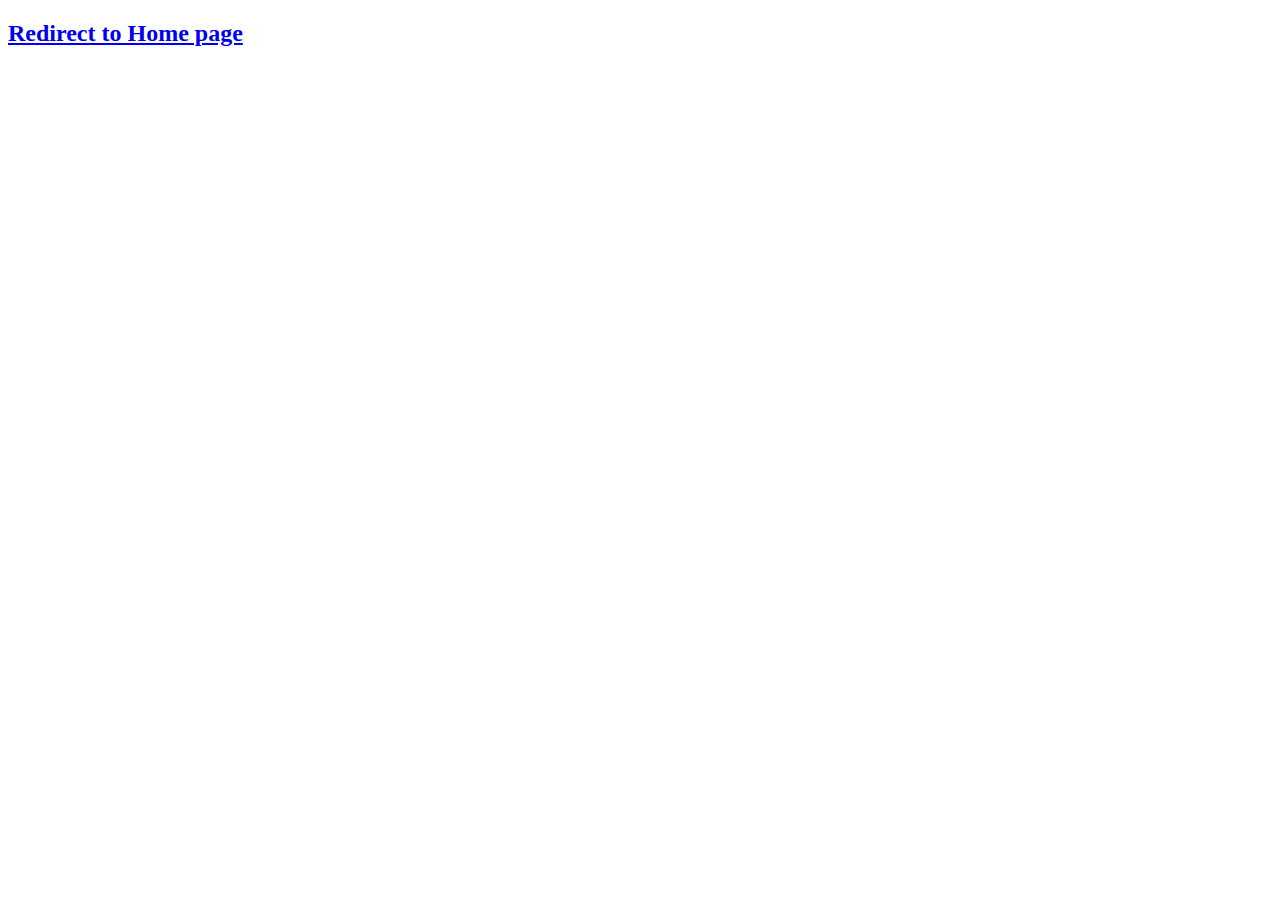
<file: index.html>
<!DOCTYPE html>
<html lang="en">
<head>
    <meta charset="UTF-8">
    <meta http-equiv="X-UA-Compatible" content="IE=edge">
    <meta name="viewport" content="width=device-width, initial-scale=1.0">
    <title>W MART INDEX PAGE</title>
</head>
<body>
    <a href="./pages/home.html">
        <h2>Redirect to Home page</h2>
    </a>
</body>
</html>
</file>
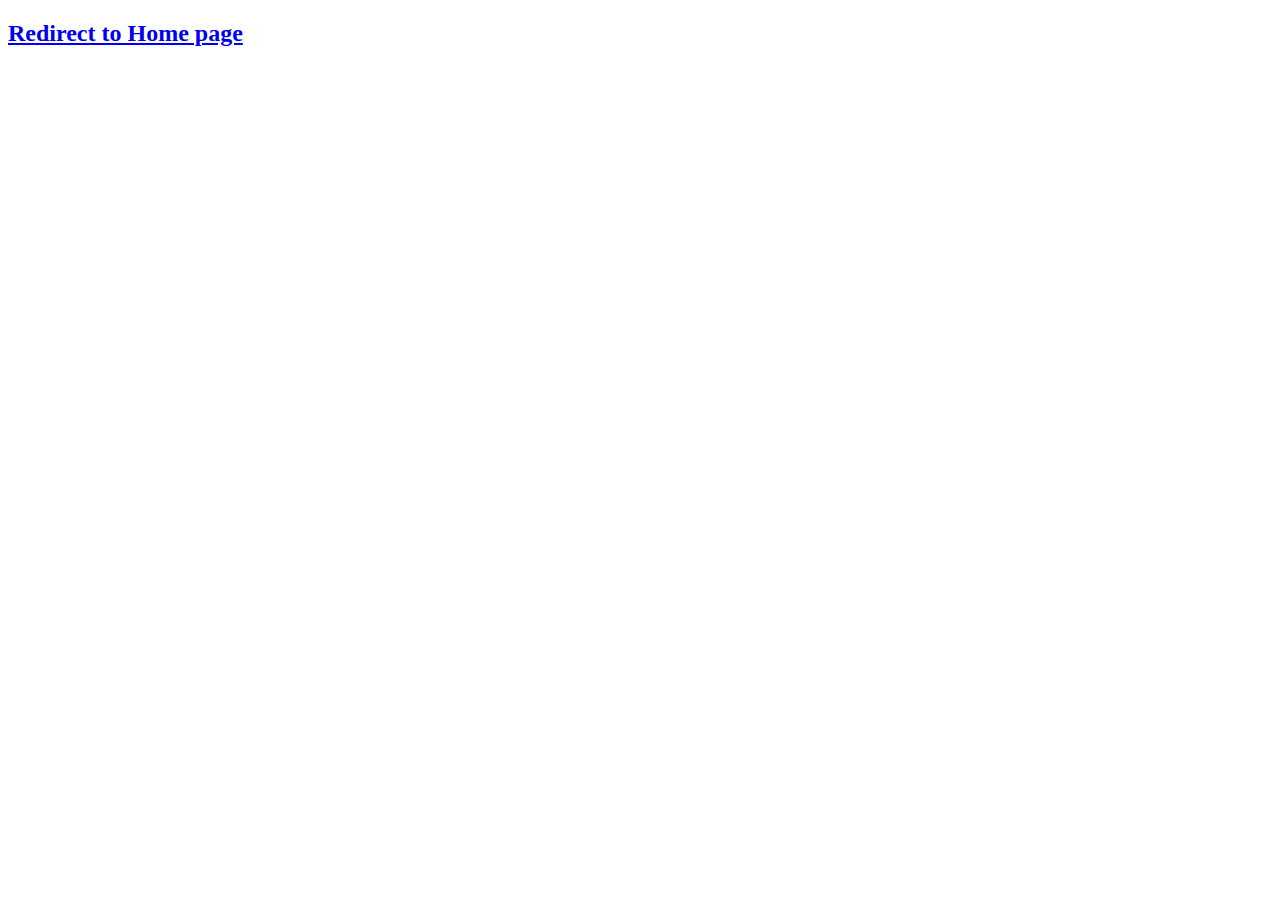
<file: pages/index.html>
<!DOCTYPE html>
<html lang="en">
<head>
    <meta charset="UTF-8">
    <meta http-equiv="X-UA-Compatible" content="IE=edge">
    <meta name="viewport" content="width=device-width, initial-scale=1.0">
    <title>W MART INDEX PAGE</title>
</head>
<body>
    <a href="./home.html">
        <h2>Redirect to Home page</h2>
    </a>
</body>
</html>
</file>
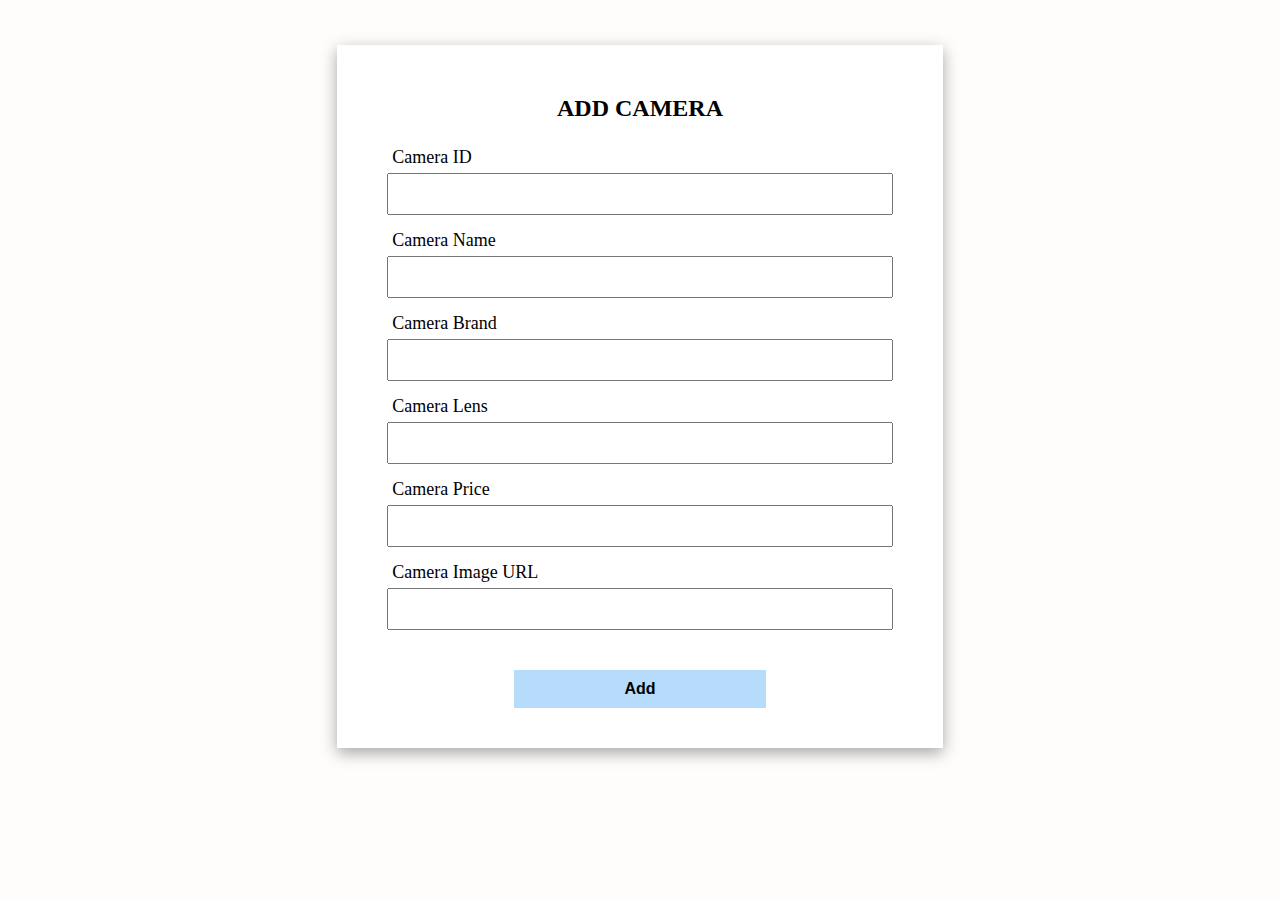
<file: pages/addCameras.html>
<!DOCTYPE html>
<html lang="en">
<head>
    <meta charset="UTF-8">
    <meta http-equiv="X-UA-Compatible" content="IE=edge">
    <meta name="viewport" content="width=device-width, initial-scale=1.0">
    <link rel="stylesheet" href="../styles/addCameras.css">
    <link href="https://fonts.googleapis.com/css2?family=Open+Sans:ital,wght@0,300;0,400;0,500;0,600;0,700;1,300;1,400;1,500&display=swap" rel="stylesheet">
    <title>Add Camera</title>
</head>
<body>
    <form action="" id="add-camera-form">
        <h2>ADD CAMERA</h2>
        <label for="camera-id">Camera ID</label>
        <input type="number" name="camera-id" id="camera-id">

        <label for="camera-name">Camera Name</label>
        <input type="text" name="camera-name" id="camera-name">

        <label for="camera-brand">Camera Brand</label>
        <input type="text" name="camera-brand" id="camera-brand">

        <label for="camera-lens">Camera Lens</label>
        <input type="text" name="camera-lens" id="camera-lens">

        <label for="camera-price">Camera Price</label>
        <input type="number" name="camera-price" id="camera-price">

        <label for="camera-img">Camera Image URL</label>
        <input type="text" name="camera-img" id="camera-img">

        <input type="submit" value="Add">
    </form>
</body>
<script src="../scripts/addCameras.js"></script>
</html>
</file>
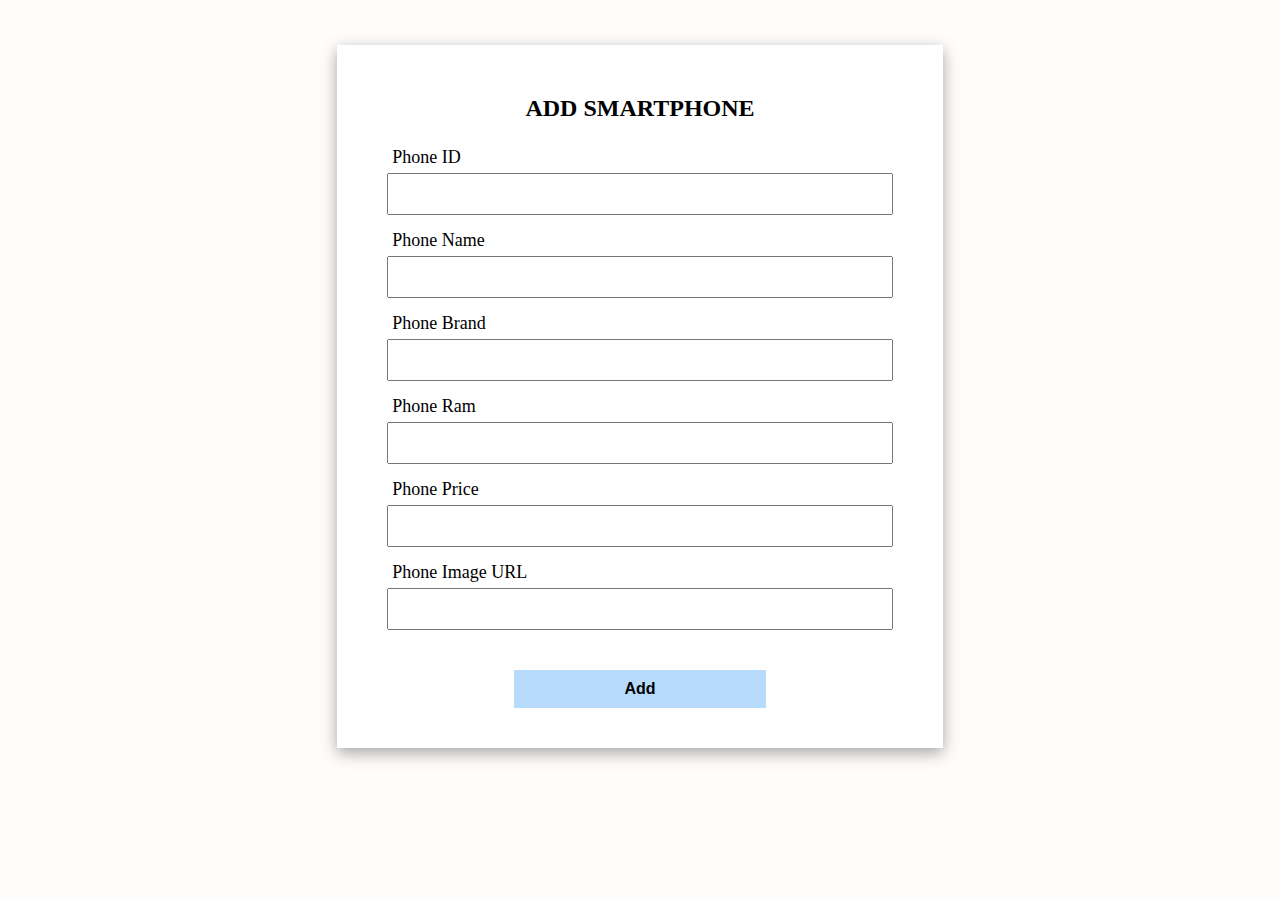
<file: pages/addPhones.html>
<!DOCTYPE html>
<html lang="en">
<head>
    <meta charset="UTF-8">
    <meta http-equiv="X-UA-Compatible" content="IE=edge">
    <meta name="viewport" content="width=device-width, initial-scale=1.0">
    <link rel="stylesheet" href="../styles/addPhones.css">
    <link href="https://fonts.googleapis.com/css2?family=Open+Sans:ital,wght@0,300;0,400;0,500;0,600;0,700;1,300;1,400;1,500&display=swap" rel="stylesheet">
    <title>Add Smarphone</title>
</head>
<body>
    <form action="" id="add-phone-form">
        <h2>ADD SMARTPHONE</h2>
        <label for="phone-id">Phone ID</label>
        <input type="number" name="phone-id" id="phone-id">

        <label for="phone-name">Phone Name</label>
        <input type="text" name="phone-name" id="phone-name">

        <label for="phone-brand">Phone Brand</label>
        <input type="text" name="phone-brand" id="phone-brand">

        <label for="phone-ram">Phone Ram</label>
        <input type="text" name="phone-ram" id="phone-ram">

        <label for="phone-price">Phone Price</label>
        <input type="number" name="phone-price" id="phone-price">

        <label for="phone-img">Phone Image URL</label>
        <input type="text" name="phone-img" id="phone-img">

        <input type="submit" value="Add">
    </form>
</body>
<script src="../scripts/addPhones.js"></script>
</html>
</file>
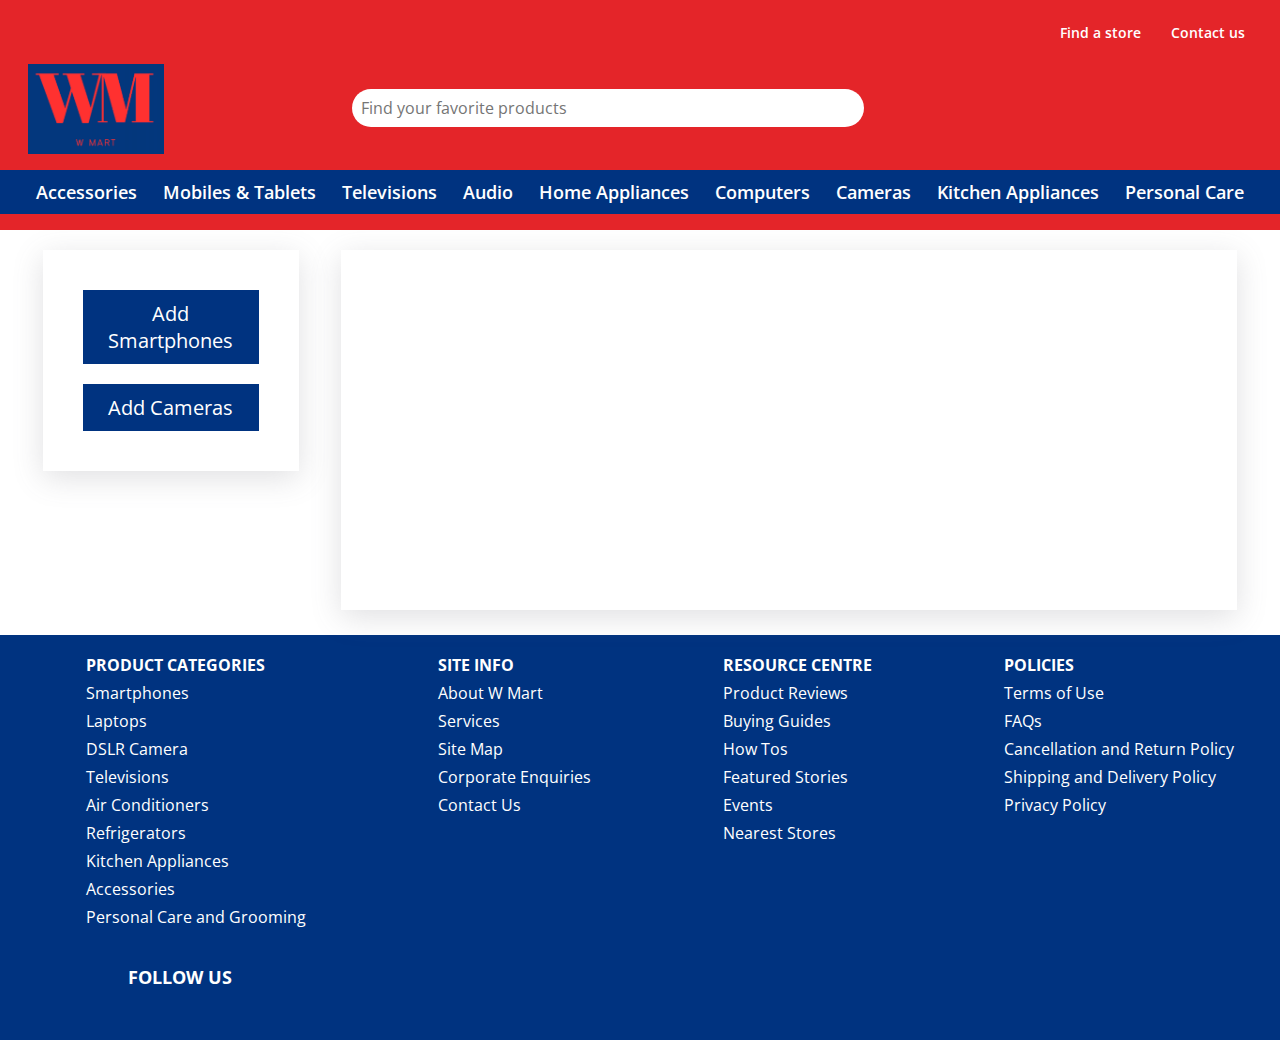
<file: pages/admin.html>
<!DOCTYPE html>
<html lang="en">
<head>
    <meta charset="UTF-8">
    <meta http-equiv="X-UA-Compatible" content="IE=edge">
    <meta name="viewport" content="width=device-width, initial-scale=1.0">
    <link rel="stylesheet" href="../styles/admin.css">
    <link rel="stylesheet" href="https://cdnjs.cloudflare.com/ajax/libs/font-awesome/6.3.0/css/all.min.css" integrity="sha512-SzlrxWUlpfuzQ+pcUCosxcglQRNAq/DZjVsC0lE40xsADsfeQoEypE+enwcOiGjk/bSuGGKHEyjSoQ1zVisanQ==" crossorigin="anonymous" referrerpolicy="no-referrer" />
    <link href="https://fonts.googleapis.com/css2?family=Open+Sans:ital,wght@0,300;0,400;0,500;0,600;0,700;1,300;1,400;1,500&display=swap" rel="stylesheet">
    <title>Admin Dashboard</title>
</head>
<body>
    <header class="topmost">
        <ul id="header_ul">
            <li class="header_li">
                <a href="./contactus.html" class="header_anchor" target="_blank">Find a store</a>
            </li>
            <li class="header_li">
                <a href="./contactus.html" class="header_anchor" target="_blank">Contact us</a>
            </li>
        </ul>
        <div id="header_section">
            <div id="header_main">
                <a href="" target="_self">
                    <img src="../../striped-substance-4459-logo-magnified.png" alt="logo_img">
                </a>
            </div>
            <div id="search_panel">
                <form action="" class="search_form">
                    <div id="search_form_container">
                        <input type="text" id="search_products" placeholder="Find your favorite products">
                        <button id="search_form_btn">
                            <i class="fa-solid fa-magnifying-glass"></i>
                        </button>
                    </div>
                </form>
            </div>
            <div id="header_section_ul">
                <ul>
                    <li id="account_dropdown">
                        <span>
                            <a href="./login.html" id="acc-page">
                                <i class="fa-solid fa-user"></i>
                            </a>
                        </span>
                        <span id="user_name"></span>
                        <div id="acc_dropdown">
                            <a href="/profile/myprofile" target="_self" class="acc_dropdown_item" id="profile">My Profile</a>
                            <a href="/profile/address" target="_self" class="acc_dropdown_item" id="address">My Address</a>
                            <a href="/profile/wishlist" target="_self" class="acc_dropdown_item" id="wishlist">My Wishlist</a>
                            <div id="acc_logout">Logout</div>
                        </div>
                    </li>
                </ul>
            </div>
        </div>
        <nav>
            <ul id="navbar_ul">
                <li class="nav_container" id="nav_accessories">
                    <div class="nav_title">Accessories</div>
                    <div class="nav_categories">
                        <div class="nav_cat">
                            <ul class="nav_categories_items">
                                <li class="nav_items">
                                    <a class="nav_item" href="" target="">Bags, Cases &amp; Sleeves</a>
                                </li>
                            </ul>
                            <ul class="nav_categories_items">
                                <li class="nav_items">
                                    <a class="nav_item" href="" target="">Smart Devices</a>
                                </li>
                                <li class="nav_items">
                                    <a class="nav_sub_item" href="" target="">Smart Plugs</a>
                                </li>
                                <li class="nav_items">
                                    <a class="nav_sub_item" href="" target="">Smart Cameras</a>
                                </li>
                                <li class="nav_items">
                                    <a class="nav_sub_item" href="" target="">Smart Sensors</a>
                                </li>
                                <li class="nav_items">
                                    <a class="nav_sub_item" href="" target="">Smart Lights</a>
                                </li>
                                <li class="nav_items">
                                    <a class="nav_sub_item" href="" target="">Smart Speakers</a>
                                </li>
                                <li class="nav_items">
                                    <a class="nav_sub_item" href="" target="">Smart Tracking Devices</a>
                                </li>
                            </ul>
                            <ul class="nav_categories_items">
                                <li class="nav_items">
                                    <a class="nav_item" href="" target="">Batteries</a>
                                </li>
                            </ul>
                            <ul class="nav_categories_items">
                                <li class="nav_items">
                                    <a class="nav_item" href="" target="">Power Banks</a>
                                </li>
                            </ul>
                            <ul class="nav_categories_items">
                                <li class="nav_items">
                                    <a class="nav_item" href="" target="">Cables &amp; Cords</a>
                                </li>
                            </ul>
                            <ul class="nav_categories_items">
                                <li class="nav_items">
                                    <a class="nav_item" href="" target="">Chargers &amp; Adapters</a>
                                </li>
                            </ul>
                            <ul class="nav_categories_items">
                                <li class="nav_items">
                                    <a class="nav_item" href="" target=""> Bluetooth &amp; WiFi Speakers</a>
                                </li>
                            </ul>
                        </div>
                        <div class="nav_cat">
                            <ul class="nav_categories_items">
                                <li class="nav_items">
                                    <a class="nav_item" href="" target="">Reconnect Disney | Marvel Accessories</a>
                                </li>
                            </ul>
                            <ul class="nav_categories_items">
                                <li class="nav_items_head">Data Storage Devices</li>
                                <li class="nav_items">
                                    <a class="nav_sub_item" href="" target="">Memory Cards</a>
                                </li>
                                <li class="nav_items">
                                    <a class="nav_sub_item" href="" target="">Pen Drives &amp; OTG Drives</a>
                                </li>
                                <li class="nav_items">
                                    <a class="nav_sub_item" href="" target="">Hard Disks &amp; SSD</a>
                                </li>
                            </ul>
                            <ul class="nav_categories_items">
                                <li class="nav_items_head">Mounts &amp; Stands</li>
                                <li class="nav_items">
                                    <a class="nav_sub_item" href="" target="">Air Conditioner Stands</a>
                                </li>
                                <li class="nav_items">
                                    <a class="nav_sub_item" href="" target="">Tripods &amp; Monopods</a>
                                </li>
                                <li class="nav_items">
                                    <a class="nav_sub_item" href="" target="">Selfie Sticks</a>
                                </li>
                                <li class="nav_items">
                                    <a class="nav_sub_item" href="" target="">Car Mobile Holders</a>
                                </li>
                                <li class="nav_items">
                                    <a class="nav_sub_item" href="" target="">Laptop Stands</a>
                                </li>
                                <li class="nav_items">
                                    <a class="nav_sub_item" href="" target="">Mobile Grips &amp; Stands</a>
                                </li>
                            </ul>
                            <ul class="nav_categories_items">
                                <li class="nav_items">
                                    <a class="nav_item" href="" target="">Surge Protectors</a>
                                </li>
                            </ul>
                            <ul class="nav_categories_items">
                                <li class="nav_items">
                                    <a class="nav_item" href="" target="">Webcams</a>
                                </li>
                            </ul>
                        </div>
                        <div class="nav_cat">
                            <ul class="nav_categories_items">
                                <li class="nav_items">
                                    <a class="nav_item" href="" target="">Headphones &amp; Headsets</a>
                                </li>
                            </ul>
                            <ul class="nav_categories_items">
                                <li class="nav_items">
                                    <a class="nav_item" href="" target="">Cleaners &amp; Protectors</a>
                                </li>
                            </ul>
                            <ul class="nav_categories_items">
                                <li class="nav_items">
                                    <a class="nav_item" href="" target="">Computer Mouse</a>
                                </li>
                            </ul>
                            <ul class="nav_categories_items">
                                <li class="nav_items">
                                    <a class="nav_item" href="" target="">Keyboards</a>
                                </li>
                            </ul>
                            <ul class="nav_categories_items">
                                <li class="nav_items">
                                    <a class="nav_item" href="" target="">Indoor Lighting</a>
                                </li>
                            </ul>
                            <ul class="nav_categories_items">
                                <li class="nav_items_head">Office Electronics</li>
                                <li class="nav_items">
                                    <a class="nav_sub_item" href="" target="">Laminators</a>
                                </li>
                                <li class="nav_items">
                                    <a class="nav_sub_item" href="" target="">Paper Shredders</a>
                                </li>
                            </ul>
                            <ul class="nav_categories_items">
                                <li class="nav_items">
                                    <a class="nav_item" href="" target="">Tyre Inflators</a>
                                </li>
                            </ul>
                            <ul class="nav_categories_items">
                                <li class="nav_items">
                                    <a class="nav_item" href="" target="">Routers</a>
                                </li>
                            </ul>
                            <ul class="nav_categories_items">
                                <li class="nav_items">
                                    <a class="nav_item" href="" target="">Screen Guards &amp; Protectors</a>
                                </li>
                            </ul>
                            <ul class="nav_categories_items">
                                <li class="nav_items">
                                    <a class="nav_item" href="" target="">Power Strips &amp; Extension Cords</a>
                                </li>
                            </ul>
                            <ul class="nav_categories_items">
                                <li class="nav_items">
                                    <a class="nav_item" href="" target="">Stabilizers</a>
                                </li>
                            </ul>
                        </div>
                    </div>
                </li>
                <li class="nav_container" id="nav_mobile_tablets">
                    <div class="nav_title">Mobiles & Tablets</div>
                    <div class="nav_categories">
                        <div class="nav_cat">
                            <ul class="nav_categories_items">
                                <li class="nav_items">
                                    <a class="nav_item" href="" target="">Smartphones</a>
                                </li>
                            </ul>
                            <ul class="nav_categories_items">
                                <li class="nav_items">
                                    <a class="nav_item" href="" target="">Smartwatches</a>
                                </li>
                            </ul>
                            <ul class="nav_categories_items">
                                <li class="nav_items_head">Accessories</li>
                                <li class="nav_items">
                                    <a class="nav_sub_item" href="" target="">Tablet Accessories</a>
                                </li>
                                <li class="nav_items">
                                    <a class="nav_sub_item" href="" target="">Mobile Accessories</a>
                                </li>
                                <li class="nav_items">
                                    <a class="nav_sub_item" href="" target="">Mobile Grips &amp; Stands</a>
                                </li>
                                <li class="nav_items">
                                    <a class="nav_sub_item" href="" target="">Car Mobile Holders</a>
                                </li>
                                <li class="nav_items">
                                    <a class="nav_sub_item" href="" target="">Memory Cards</a>
                                </li>
                                <li class="nav_items">
                                    <a class="nav_sub_item" href="" target="">Cables &amp; Cords</a>
                                </li>
                                <li class="nav_items">
                                    <a class="nav_sub_item" href="" target="">Chargers &amp; Adapters</a>
                                </li>
                            </ul>
                        </div>
                        <div class="nav_cat">
                            <ul class="nav_categories_items">
                                <li class="nav_items">
                                    <a class="nav_item" href="" target="">Headphones &amp; Headsets</a>
                                </li>
                            </ul>
                            <ul class="nav_categories_items">
                                <li class="nav_items">
                                    <a class="nav_item" href="" target="">Tablets &amp; eReaders</a>
                                </li>
                                <li class="nav_items">
                                    <a class="nav_item" href="" target="">Every Day use Tablets below 15000</a>
                                </li>
                                <li class="nav_items">
                                    <a  class="nav_item" href="" target="">Premium Tablets, Above 15001</a>
                                </li>
                            </ul>
                            <ul class="nav_categories_items">
                                <li class="nav_items">
                                    <a class="nav_item" href="" target="">Power Banks</a>
                                </li>
                            </ul>
                            <ul class="nav_categories_items">
                                <li class="nav_items">
                                    <a class="nav_item" href="" target="">eSlates</a>
                                </li>
                            </ul>
                        </div>
                        <div class="nav_cat">
                            <ul class="nav_categories_items">
                                <li class="nav_items">
                                    <a class="nav_item" href="" target="">AI Learning Robots</a>
                                </li>
                            </ul>
                        </div>
                    </div>
                </li>
                <li class="nav_container" id="nav_televisions">
                    <div class="nav_title">Televisions</div>
                    <div class="nav_categories">
                        <div class="nav_cat">
                            <ul class="nav_categories_items">
                                <li class="nav_items_head">
                                    <a class="nav_item" href="" target="">Televisions</a>
                                </li>
                                <li class="nav_items">
                                    <a class="nav_sub_item" href="" target="">Smart TVs</a>
                                </li>
                                <li class="nav_items">
                                    <a class="nav_sub_item" href="" target="">32 Inch TVs</a>
                                </li>
                                <li class="nav_items">
                                    <a class="nav_sub_item" href="" target="">43 Inch TVs</a>
                                </li>
                                <li class="nav_items">
                                    <a class="nav_sub_item" href="" target="">55 Inch TVs</a>
                                </li>
                                <li class="nav_items">
                                    <a class="nav_sub_item" href="" target="">Android TVs</a>
                                </li>
                            </ul>
                        </div>
                        <div class="nav_cat">
                            <ul class="nav_categories_items">
                                <li class="nav_items_head">Gaming</li>
                                <li class="nav_items">
                                    <a class="nav_sub_item" href="" target="">Gaming Consoles</a>
                                </li>
                                <li class="nav_items">
                                    <a class="nav_sub_item" href="" target="">Gaming Accessories</a>
                                </li>
                                <li class="nav_items">
                                    <a class="nav_sub_item" href="" target="">Gaming Titles</a>
                                </li>
                            </ul>
                            <ul class="nav_categories_items">
                                <li class="nav_items">
                                    <a class="nav_item" href="" target="">Projectors</a>
                                </li>
                            </ul>
                            <ul class="nav_categories_items">
                                <li class="nav_items">
                                    <a class="nav_item" href="" target="">Streaming Devices</a>
                                </li>
                            </ul>
                        </div>
                        <div class="nav_cat">
                            <ul class="nav_categories_items">
                                <li class="nav_items">
                                    <a class="nav_item" href="" target="">Reconnect Disney | Marvel Audio Collection</a>
                                </li>
                            </ul>
                            <ul class="nav_categories_items">
                                <li class="nav_items_head">TV &amp; Audio Accessories</li>
                                <li class="nav_items">
                                    <a class="nav_sub_item" href="" target="">Virtual Reality Headsets</a>
                                </li>
                                <li class="nav_items">
                                    <a class="nav_sub_item" href="" target="">Stabilizers &amp; Surge Protectors</a>
                                </li>
                            </ul>
                        </div>
                    </div>
                </li>
                <li class="nav_container" id="nav_audio">
                    <div class="nav_title">Audio</div>
                    <div class="nav_categories"></div>
                </li>
                <li class="nav_container" id="nav_home_appliances">
                    <div class="nav_title">Home Appliances</div>
                    <div class="nav_categories"></div>
                </li>
                <li class="nav_container" id="nav_computers">
                    <div class="nav_title">Computers</div>
                    <div class="nav_categories"></div>
                </li>
                <li class="nav_container" id="nav_cameras">
                    <div class="nav_title">Cameras</div>
                    <div class="nav_categories"></div>
                </li>
                <li class="nav_container" id="nav_kitchen_appliances">
                    <div class="nav_title">Kitchen Appliances</div>
                    <div class="nav_categories"></div>
                </li>
                <li class="nav_container" id="nav_personal_care">
                    <div class="nav_title">Personal Care</div>
                    <div class="nav_categories"></div>
                </li>
                
            </ul>
        </nav>
    </header>


    <div class="container">
        <div id="add-products">
            <a href="./addPhones.html">
                <button>Add Smartphones</button>
            </a>
            <a href="./addCameras.html">
                <button>Add Cameras</button>
            </a>
        </div>
        <div id="product-container">
    
        </div>
    </div>


    <footer id="footer">
        <div class="footer_links">
            <div class="footer_links_sub">
                <ul class="links">
                    <li class="link_head">PRODUCT CATEGORIES</li>
                    <li class="link_sub">Smartphones</li>
                    <li class="link_sub">Laptops</li>
                    <li class="link_sub">DSLR Camera</li>
                    <li class="link_sub">Televisions</li>
                    <li class="link_sub">Air Conditioners</li>
                    <li class="link_sub">Refrigerators</li>
                    <li class="link_sub">Kitchen Appliances</li>
                    <li class="link_sub">Accessories</li>
                    <li class="link_sub">Personal Care and Grooming</li>
                </ul>
            </div>
            <div class="footer_links_sub">
                <ul class="links">
                    <li class="link_head">SITE INFO</li>
                    <li class="link_sub">About W Mart</li>
                    <li class="link_sub">Services</li>
                    <li class="link_sub">Site Map</li>
                    <li class="link_sub">Corporate Enquiries</li>
                    <li class="link_sub">Contact Us</li>
                </ul>
            </div>
            <div class="footer_links_sub">
                <ul class="links">
                    <li class="link_head">RESOURCE CENTRE</li>
                    <li class="link_sub">Product Reviews</li>
                    <li class="link_sub">Buying Guides</li>
                    <li class="link_sub">How Tos</li>
                    <li class="link_sub">Featured Stories</li>
                    <li class="link_sub">Events</li>
                    <li class="link_sub">Nearest Stores</li>
                </ul>
            </div>
            <div class="footer_links_sub">
                <ul class="links">
                    <li class="link_head">POLICIES</li>
                    <li class="link_sub">Terms of Use</li>
                    <li class="link_sub">FAQs</li>
                    <li class="link_sub">Cancellation and Return Policy</li>
                    <li class="link_sub">Shipping and Delivery Policy</li>
                    <li class="link_sub">Privacy Policy</li>
                </ul>
            </div>
        </div>
        <div class="footer_social">
            <p>FOLLOW US</p>
            <div class="footer_icons">
                <i class="fa-brands fa-twitter"></i>
                <i class="fa-brands fa-square-facebook"></i>
                <i class="fa-brands fa-youtube"></i>
            </div>
        </div>
    </footer>
</body>
<script src="../scripts/admin.js"></script>
</html>
</file>
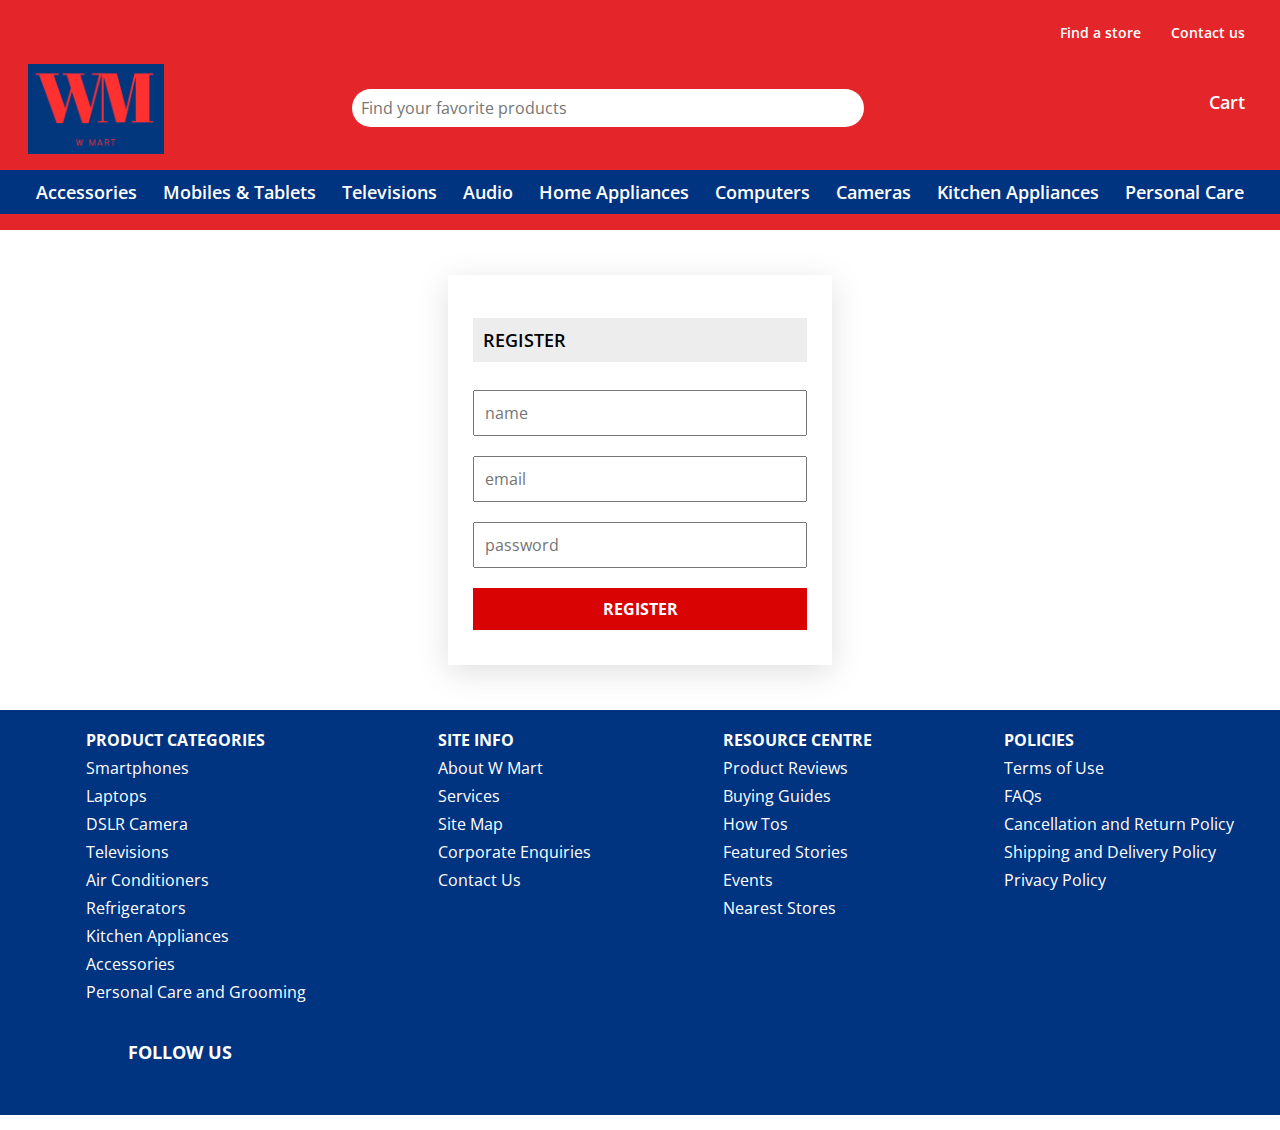
<file: pages/register.html>
<!DOCTYPE html>
<html lang="en">
<head>
    <meta charset="UTF-8">
    <meta http-equiv="X-UA-Compatible" content="IE=edge">
    <meta name="viewport" content="width=device-width, initial-scale=1.0">
    <link rel="stylesheet" href="https://cdnjs.cloudflare.com/ajax/libs/font-awesome/6.3.0/css/all.min.css" integrity="sha512-SzlrxWUlpfuzQ+pcUCosxcglQRNAq/DZjVsC0lE40xsADsfeQoEypE+enwcOiGjk/bSuGGKHEyjSoQ1zVisanQ==" crossorigin="anonymous" referrerpolicy="no-referrer" />
    <link href="https://fonts.googleapis.com/css2?family=Open+Sans:ital,wght@0,300;0,400;0,500;0,600;0,700;1,300;1,400;1,500&display=swap" rel="stylesheet">
    <link rel="stylesheet" href="../styles/register.css">
    <title>Register to shop online</title>
</head>
<body>
    <header class="topmost">
        <ul id="header_ul">
            <li class="header_li">
                <a href="./contactus.html" class="header_anchor" target="_blank">Find a store</a>
            </li>
            <li class="header_li">
                <a href="./contactus.html" class="header_anchor" target="_blank">Contact us</a>
            </li>
        </ul>
        <div id="header_section">
            <div id="header_main">
                <a href="/" target="_self">
                    <img src="../striped-substance-4459-logo-magnified.png" alt="logo_img">
                </a>
            </div>
            <div id="search_panel">
                <form action="" class="search_form">
                    <div id="search_form_container">
                        <input type="text" id="search_products" placeholder="Find your favorite products">
                        <button id="search_form_btn">
                            <i class="fa-solid fa-magnifying-glass"></i>
                        </button>
                    </div>
                </form>
            </div>
            <div id="header_section_ul">
                <ul>
                    <li id="cart">
                        <a href="./cart.html">
                            <i class="fa-solid fa-cart-shopping"></i>
                        </a>
                        <span class="cart_span">Cart</span>
                    </li>
                </ul>
            </div>
        </div>
        <nav>
            <ul id="navbar_ul">
                <li class="nav_container" id="nav_accessories">
                    <div class="nav_title">Accessories</div>
                    <div class="nav_categories">
                        <div class="nav_cat">
                            <ul class="nav_categories_items">
                                <li class="nav_items">
                                    <a class="nav_item" href="" target="">Bags, Cases &amp; Sleeves</a>
                                </li>
                            </ul>
                            <ul class="nav_categories_items">
                                <li class="nav_items">
                                    <a class="nav_item" href="" target="">Smart Devices</a>
                                </li>
                                <li class="nav_items">
                                    <a class="nav_sub_item" href="" target="">Smart Plugs</a>
                                </li>
                                <li class="nav_items">
                                    <a class="nav_sub_item" href="" target="">Smart Cameras</a>
                                </li>
                                <li class="nav_items">
                                    <a class="nav_sub_item" href="" target="">Smart Sensors</a>
                                </li>
                                <li class="nav_items">
                                    <a class="nav_sub_item" href="" target="">Smart Lights</a>
                                </li>
                                <li class="nav_items">
                                    <a class="nav_sub_item" href="" target="">Smart Speakers</a>
                                </li>
                                <li class="nav_items">
                                    <a class="nav_sub_item" href="" target="">Smart Tracking Devices</a>
                                </li>
                            </ul>
                            <ul class="nav_categories_items">
                                <li class="nav_items">
                                    <a class="nav_item" href="" target="">Batteries</a>
                                </li>
                            </ul>
                            <ul class="nav_categories_items">
                                <li class="nav_items">
                                    <a class="nav_item" href="" target="">Power Banks</a>
                                </li>
                            </ul>
                            <ul class="nav_categories_items">
                                <li class="nav_items">
                                    <a class="nav_item" href="" target="">Cables &amp; Cords</a>
                                </li>
                            </ul>
                            <ul class="nav_categories_items">
                                <li class="nav_items">
                                    <a class="nav_item" href="" target="">Chargers &amp; Adapters</a>
                                </li>
                            </ul>
                            <ul class="nav_categories_items">
                                <li class="nav_items">
                                    <a class="nav_item" href="" target=""> Bluetooth &amp; WiFi Speakers</a>
                                </li>
                            </ul>
                        </div>
                        <div class="nav_cat">
                            <ul class="nav_categories_items">
                                <li class="nav_items">
                                    <a class="nav_item" href="" target="">Reconnect Disney | Marvel Accessories</a>
                                </li>
                            </ul>
                            <ul class="nav_categories_items">
                                <li class="nav_items_head">Data Storage Devices</li>
                                <li class="nav_items">
                                    <a class="nav_sub_item" href="" target="">Memory Cards</a>
                                </li>
                                <li class="nav_items">
                                    <a class="nav_sub_item" href="" target="">Pen Drives &amp; OTG Drives</a>
                                </li>
                                <li class="nav_items">
                                    <a class="nav_sub_item" href="" target="">Hard Disks &amp; SSD</a>
                                </li>
                            </ul>
                            <ul class="nav_categories_items">
                                <li class="nav_items_head">Mounts &amp; Stands</li>
                                <li class="nav_items">
                                    <a class="nav_sub_item" href="" target="">Air Conditioner Stands</a>
                                </li>
                                <li class="nav_items">
                                    <a class="nav_sub_item" href="" target="">Tripods &amp; Monopods</a>
                                </li>
                                <li class="nav_items">
                                    <a class="nav_sub_item" href="" target="">Selfie Sticks</a>
                                </li>
                                <li class="nav_items">
                                    <a class="nav_sub_item" href="" target="">Car Mobile Holders</a>
                                </li>
                                <li class="nav_items">
                                    <a class="nav_sub_item" href="" target="">Laptop Stands</a>
                                </li>
                                <li class="nav_items">
                                    <a class="nav_sub_item" href="" target="">Mobile Grips &amp; Stands</a>
                                </li>
                            </ul>
                            <ul class="nav_categories_items">
                                <li class="nav_items">
                                    <a class="nav_item" href="" target="">Surge Protectors</a>
                                </li>
                            </ul>
                            <ul class="nav_categories_items">
                                <li class="nav_items">
                                    <a class="nav_item" href="" target="">Webcams</a>
                                </li>
                            </ul>
                        </div>
                        <div class="nav_cat">
                            <ul class="nav_categories_items">
                                <li class="nav_items">
                                    <a class="nav_item" href="" target="">Headphones &amp; Headsets</a>
                                </li>
                            </ul>
                            <ul class="nav_categories_items">
                                <li class="nav_items">
                                    <a class="nav_item" href="" target="">Cleaners &amp; Protectors</a>
                                </li>
                            </ul>
                            <ul class="nav_categories_items">
                                <li class="nav_items">
                                    <a class="nav_item" href="" target="">Computer Mouse</a>
                                </li>
                            </ul>
                            <ul class="nav_categories_items">
                                <li class="nav_items">
                                    <a class="nav_item" href="" target="">Keyboards</a>
                                </li>
                            </ul>
                            <ul class="nav_categories_items">
                                <li class="nav_items">
                                    <a class="nav_item" href="" target="">Indoor Lighting</a>
                                </li>
                            </ul>
                            <ul class="nav_categories_items">
                                <li class="nav_items_head">Office Electronics</li>
                                <li class="nav_items">
                                    <a class="nav_sub_item" href="" target="">Laminators</a>
                                </li>
                                <li class="nav_items">
                                    <a class="nav_sub_item" href="" target="">Paper Shredders</a>
                                </li>
                            </ul>
                            <ul class="nav_categories_items">
                                <li class="nav_items">
                                    <a class="nav_item" href="" target="">Tyre Inflators</a>
                                </li>
                            </ul>
                            <ul class="nav_categories_items">
                                <li class="nav_items">
                                    <a class="nav_item" href="" target="">Routers</a>
                                </li>
                            </ul>
                            <ul class="nav_categories_items">
                                <li class="nav_items">
                                    <a class="nav_item" href="" target="">Screen Guards &amp; Protectors</a>
                                </li>
                            </ul>
                            <ul class="nav_categories_items">
                                <li class="nav_items">
                                    <a class="nav_item" href="" target="">Power Strips &amp; Extension Cords</a>
                                </li>
                            </ul>
                            <ul class="nav_categories_items">
                                <li class="nav_items">
                                    <a class="nav_item" href="" target="">Stabilizers</a>
                                </li>
                            </ul>
                        </div>
                    </div>
                </li>
                <li class="nav_container" id="nav_mobile_tablets">
                    <div class="nav_title">Mobiles & Tablets</div>
                    <div class="nav_categories">
                        <div class="nav_cat">
                            <ul class="nav_categories_items">
                                <li class="nav_items">
                                    <a class="nav_item" href="" target="">Smartphones</a>
                                </li>
                            </ul>
                            <ul class="nav_categories_items">
                                <li class="nav_items">
                                    <a class="nav_item" href="" target="">Smartwatches</a>
                                </li>
                            </ul>
                            <ul class="nav_categories_items">
                                <li class="nav_items_head">Accessories</li>
                                <li class="nav_items">
                                    <a class="nav_sub_item" href="" target="">Tablet Accessories</a>
                                </li>
                                <li class="nav_items">
                                    <a class="nav_sub_item" href="" target="">Mobile Accessories</a>
                                </li>
                                <li class="nav_items">
                                    <a class="nav_sub_item" href="" target="">Mobile Grips &amp; Stands</a>
                                </li>
                                <li class="nav_items">
                                    <a class="nav_sub_item" href="" target="">Car Mobile Holders</a>
                                </li>
                                <li class="nav_items">
                                    <a class="nav_sub_item" href="" target="">Memory Cards</a>
                                </li>
                                <li class="nav_items">
                                    <a class="nav_sub_item" href="" target="">Cables &amp; Cords</a>
                                </li>
                                <li class="nav_items">
                                    <a class="nav_sub_item" href="" target="">Chargers &amp; Adapters</a>
                                </li>
                            </ul>
                        </div>
                        <div class="nav_cat">
                            <ul class="nav_categories_items">
                                <li class="nav_items">
                                    <a class="nav_item" href="" target="">Headphones &amp; Headsets</a>
                                </li>
                            </ul>
                            <ul class="nav_categories_items">
                                <li class="nav_items">
                                    <a class="nav_item" href="" target="">Tablets &amp; eReaders</a>
                                </li>
                                <li class="nav_items">
                                    <a class="nav_item" href="" target="">Every Day use Tablets below 15000</a>
                                </li>
                                <li class="nav_items">
                                    <a  class="nav_item" href="" target="">Premium Tablets, Above 15001</a>
                                </li>
                            </ul>
                            <ul class="nav_categories_items">
                                <li class="nav_items">
                                    <a class="nav_item" href="" target="">Power Banks</a>
                                </li>
                            </ul>
                            <ul class="nav_categories_items">
                                <li class="nav_items">
                                    <a class="nav_item" href="" target="">eSlates</a>
                                </li>
                            </ul>
                        </div>
                        <div class="nav_cat">
                            <ul class="nav_categories_items">
                                <li class="nav_items">
                                    <a class="nav_item" href="" target="">AI Learning Robots</a>
                                </li>
                            </ul>
                        </div>
                    </div>
                </li>
                <li class="nav_container" id="nav_televisions">
                    <div class="nav_title">Televisions</div>
                    <div class="nav_categories">
                        <div class="nav_cat">
                            <ul class="nav_categories_items">
                                <li class="nav_items_head">
                                    <a class="nav_item" href="" target="">Televisions</a>
                                </li>
                                <li class="nav_items">
                                    <a class="nav_sub_item" href="" target="">Smart TVs</a>
                                </li>
                                <li class="nav_items">
                                    <a class="nav_sub_item" href="" target="">32 Inch TVs</a>
                                </li>
                                <li class="nav_items">
                                    <a class="nav_sub_item" href="" target="">43 Inch TVs</a>
                                </li>
                                <li class="nav_items">
                                    <a class="nav_sub_item" href="" target="">55 Inch TVs</a>
                                </li>
                                <li class="nav_items">
                                    <a class="nav_sub_item" href="" target="">Android TVs</a>
                                </li>
                            </ul>
                        </div>
                        <div class="nav_cat">
                            <ul class="nav_categories_items">
                                <li class="nav_items_head">Gaming</li>
                                <li class="nav_items">
                                    <a class="nav_sub_item" href="" target="">Gaming Consoles</a>
                                </li>
                                <li class="nav_items">
                                    <a class="nav_sub_item" href="" target="">Gaming Accessories</a>
                                </li>
                                <li class="nav_items">
                                    <a class="nav_sub_item" href="" target="">Gaming Titles</a>
                                </li>
                            </ul>
                            <ul class="nav_categories_items">
                                <li class="nav_items">
                                    <a class="nav_item" href="" target="">Projectors</a>
                                </li>
                            </ul>
                            <ul class="nav_categories_items">
                                <li class="nav_items">
                                    <a class="nav_item" href="" target="">Streaming Devices</a>
                                </li>
                            </ul>
                        </div>
                        <div class="nav_cat">
                            <ul class="nav_categories_items">
                                <li class="nav_items">
                                    <a class="nav_item" href="" target="">Reconnect Disney | Marvel Audio Collection</a>
                                </li>
                            </ul>
                            <ul class="nav_categories_items">
                                <li class="nav_items_head">TV &amp; Audio Accessories</li>
                                <li class="nav_items">
                                    <a class="nav_sub_item" href="" target="">Virtual Reality Headsets</a>
                                </li>
                                <li class="nav_items">
                                    <a class="nav_sub_item" href="" target="">Stabilizers &amp; Surge Protectors</a>
                                </li>
                            </ul>
                        </div>
                    </div>
                </li>
                <li class="nav_container" id="nav_audio">
                    <div class="nav_title">Audio</div>
                    <div class="nav_categories"></div>
                </li>
                <li class="nav_container" id="nav_home_appliances">
                    <div class="nav_title">Home Appliances</div>
                    <div class="nav_categories"></div>
                </li>
                <li class="nav_container" id="nav_computers">
                    <div class="nav_title">Computers</div>
                    <div class="nav_categories"></div>
                </li>
                <li class="nav_container" id="nav_cameras">
                    <div class="nav_title">Cameras</div>
                    <div class="nav_categories"></div>
                </li>
                <li class="nav_container" id="nav_kitchen_appliances">
                    <div class="nav_title">Kitchen Appliances</div>
                    <div class="nav_categories"></div>
                </li>
                <li class="nav_container" id="nav_personal_care">
                    <div class="nav_title">Personal Care</div>
                    <div class="nav_categories"></div>
                </li>
                
            </ul>
        </nav>
    </header>

    <main id="register">
        <div id="register-card">
            <p>REGISTER</p>
            <form>
                <input type="text" id="name" placeholder="name">
                <input type="email" id="email" placeholder="email">
                <input type="password" id="password" placeholder="password">
                <input type="submit" value="REGISTER">
            </form>
        </div>
    </main>

    <footer id="footer">
        <div class="footer_links">
            <div class="footer_links_sub">
                <ul class="links">
                    <li class="link_head">PRODUCT CATEGORIES</li>
                    <li class="link_sub">Smartphones</li>
                    <li class="link_sub">Laptops</li>
                    <li class="link_sub">DSLR Camera</li>
                    <li class="link_sub">Televisions</li>
                    <li class="link_sub">Air Conditioners</li>
                    <li class="link_sub">Refrigerators</li>
                    <li class="link_sub">Kitchen Appliances</li>
                    <li class="link_sub">Accessories</li>
                    <li class="link_sub">Personal Care and Grooming</li>
                </ul>
            </div>
            <div class="footer_links_sub">
                <ul class="links">
                    <li class="link_head">SITE INFO</li>
                    <li class="link_sub">About W Mart</li>
                    <li class="link_sub">Services</li>
                    <li class="link_sub">Site Map</li>
                    <li class="link_sub">Corporate Enquiries</li>
                    <li class="link_sub">Contact Us</li>
                </ul>
            </div>
            <div class="footer_links_sub">
                <ul class="links">
                    <li class="link_head">RESOURCE CENTRE</li>
                    <li class="link_sub">Product Reviews</li>
                    <li class="link_sub">Buying Guides</li>
                    <li class="link_sub">How Tos</li>
                    <li class="link_sub">Featured Stories</li>
                    <li class="link_sub">Events</li>
                    <li class="link_sub">Nearest Stores</li>
                </ul>
            </div>
            <div class="footer_links_sub">
                <ul class="links">
                    <li class="link_head">POLICIES</li>
                    <li class="link_sub">Terms of Use</li>
                    <li class="link_sub">FAQs</li>
                    <li class="link_sub">Cancellation and Return Policy</li>
                    <li class="link_sub">Shipping and Delivery Policy</li>
                    <li class="link_sub">Privacy Policy</li>
                </ul>
            </div>
        </div>
        <div class="footer_social">
            <p>FOLLOW US</p>
            <div class="footer_icons">
                <i class="fa-brands fa-twitter"></i>
                <i class="fa-brands fa-square-facebook"></i>
                <i class="fa-brands fa-youtube"></i>
            </div>
        </div>
    </footer>
</body>
<script src="../scripts/register.js"></script>
</html>
</file>
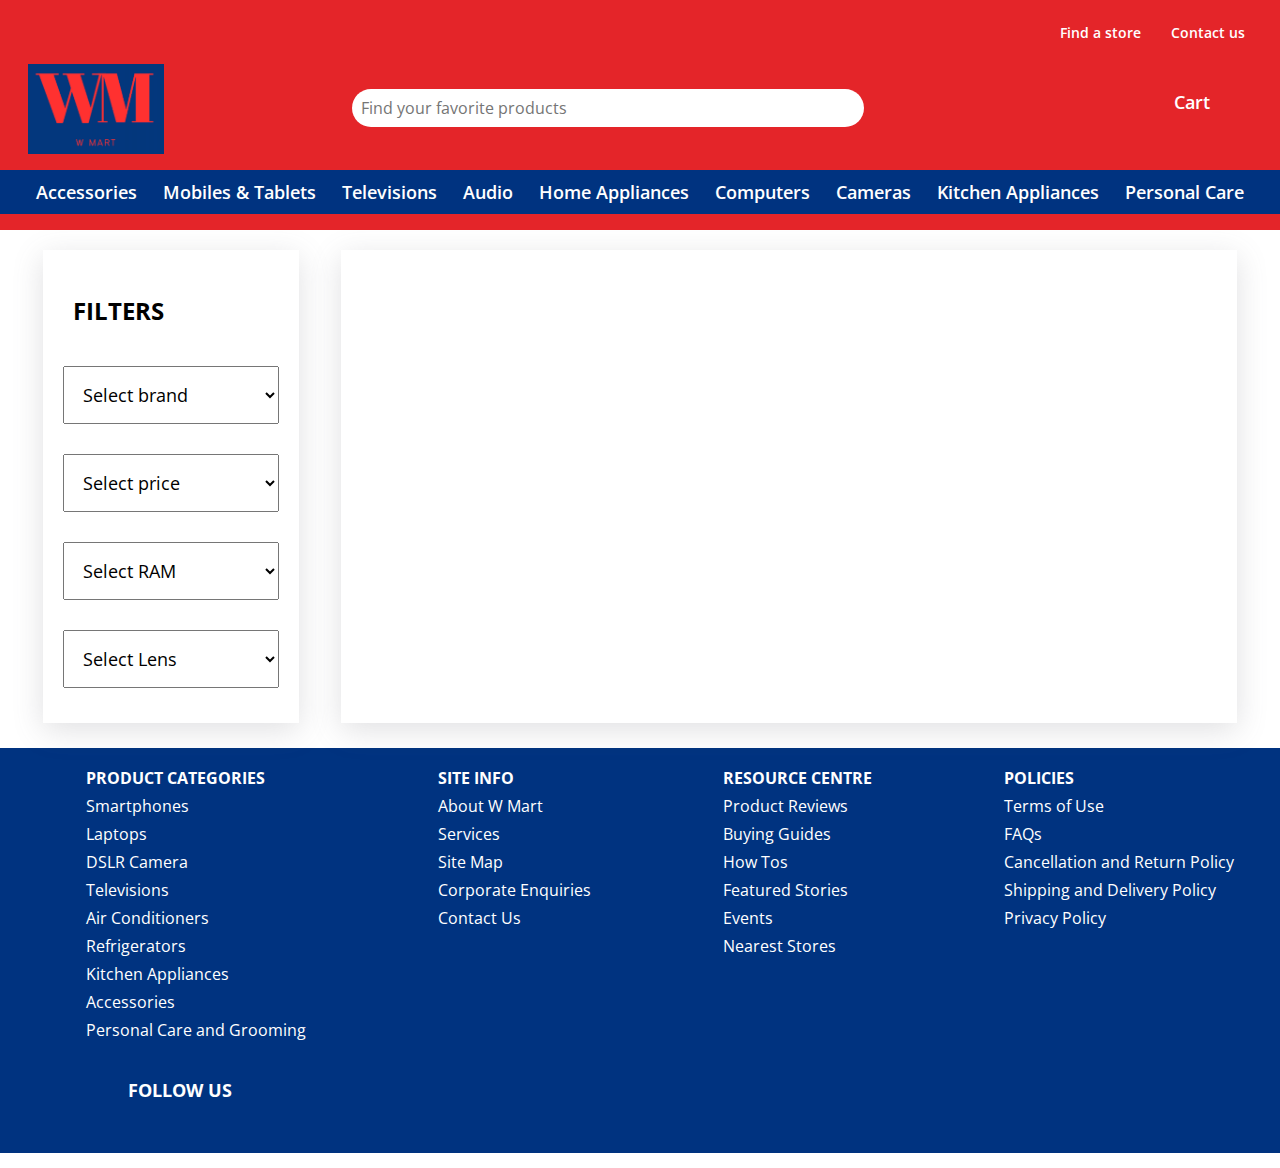
<file: pages/products/allProducts.html>
<!DOCTYPE html>
<html lang="en">
<head>
    <meta charset="UTF-8">
    <meta http-equiv="X-UA-Compatible" content="IE=edge">
    <meta name="viewport" content="width=device-width, initial-scale=1.0">
    <link rel="stylesheet" href="../../styles/allProducts.css">
    <link rel="stylesheet" href="https://cdnjs.cloudflare.com/ajax/libs/font-awesome/6.3.0/css/all.min.css" integrity="sha512-SzlrxWUlpfuzQ+pcUCosxcglQRNAq/DZjVsC0lE40xsADsfeQoEypE+enwcOiGjk/bSuGGKHEyjSoQ1zVisanQ==" crossorigin="anonymous" referrerpolicy="no-referrer" />
    <link href="https://fonts.googleapis.com/css2?family=Open+Sans:ital,wght@0,300;0,400;0,500;0,600;0,700;1,300;1,400;1,500&display=swap" rel="stylesheet">
    <title>All Products - W Mart</title>
</head>
<body>
    <header class="topmost">
        <ul id="header_ul">
            <li class="header_li">
                <a href="./contactus.html" class="header_anchor" target="_blank">Find a store</a>
            </li>
            <li class="header_li">
                <a href="./contactus.html" class="header_anchor" target="_blank">Contact us</a>
            </li>
        </ul>
        <div id="header_section">
            <div id="header_main">
                <a href="../home.html" target="_self">
                    <img src="../../striped-substance-4459-logo-magnified.png" alt="logo_img">
                </a>
            </div>
            <div id="search_panel">
                <form action="" class="search_form">
                    <div id="search_form_container">
                        <input type="text" id="search_products" placeholder="Find your favorite products">
                        <button id="search_form_btn">
                            <i class="fa-solid fa-magnifying-glass"></i>
                        </button>
                    </div>
                </form>
            </div>
            <div id="header_section_ul">
                <ul>
                    <li id="cart">
                        <a href="../cart.html">
                            <i class="fa-solid fa-cart-shopping"></i>
                        </a>
                        <span class="cart_span">Cart</span>
                    </li>
                    <li id="account_dropdown">
                        <span>
                            <a href="../login.html" id="acc-page">
                                <i class="fa-solid fa-user"></i>
                            </a>
                        </span>
                        <span id="user_name"></span>
                        <div id="acc_dropdown">
                            <a href="/profile/myprofile" target="_self" class="acc_dropdown_item" id="profile">My Profile</a>
                            <a href="/profile/address" target="_self" class="acc_dropdown_item" id="address">My Address</a>
                            <a href="/profile/wishlist" target="_self" class="acc_dropdown_item" id="wishlist">My Wishlist</a>
                            <div id="acc_logout">Logout</div>
                        </div>
                    </li>
                </ul>
            </div>
        </div>
        <nav>
            <ul id="navbar_ul">
                <li class="nav_container" id="nav_accessories">
                    <div class="nav_title">Accessories</div>
                    <div class="nav_categories">
                        <div class="nav_cat">
                            <ul class="nav_categories_items">
                                <li class="nav_items">
                                    <a class="nav_item" href="" target="">Bags, Cases &amp; Sleeves</a>
                                </li>
                            </ul>
                            <ul class="nav_categories_items">
                                <li class="nav_items">
                                    <a class="nav_item" href="" target="">Smart Devices</a>
                                </li>
                                <li class="nav_items">
                                    <a class="nav_sub_item" href="" target="">Smart Plugs</a>
                                </li>
                                <li class="nav_items">
                                    <a class="nav_sub_item" href="" target="">Smart Cameras</a>
                                </li>
                                <li class="nav_items">
                                    <a class="nav_sub_item" href="" target="">Smart Sensors</a>
                                </li>
                                <li class="nav_items">
                                    <a class="nav_sub_item" href="" target="">Smart Lights</a>
                                </li>
                                <li class="nav_items">
                                    <a class="nav_sub_item" href="" target="">Smart Speakers</a>
                                </li>
                                <li class="nav_items">
                                    <a class="nav_sub_item" href="" target="">Smart Tracking Devices</a>
                                </li>
                            </ul>
                            <ul class="nav_categories_items">
                                <li class="nav_items">
                                    <a class="nav_item" href="" target="">Batteries</a>
                                </li>
                            </ul>
                            <ul class="nav_categories_items">
                                <li class="nav_items">
                                    <a class="nav_item" href="" target="">Power Banks</a>
                                </li>
                            </ul>
                            <ul class="nav_categories_items">
                                <li class="nav_items">
                                    <a class="nav_item" href="" target="">Cables &amp; Cords</a>
                                </li>
                            </ul>
                            <ul class="nav_categories_items">
                                <li class="nav_items">
                                    <a class="nav_item" href="" target="">Chargers &amp; Adapters</a>
                                </li>
                            </ul>
                            <ul class="nav_categories_items">
                                <li class="nav_items">
                                    <a class="nav_item" href="" target=""> Bluetooth &amp; WiFi Speakers</a>
                                </li>
                            </ul>
                        </div>
                        <div class="nav_cat">
                            <ul class="nav_categories_items">
                                <li class="nav_items">
                                    <a class="nav_item" href="" target="">Reconnect Disney | Marvel Accessories</a>
                                </li>
                            </ul>
                            <ul class="nav_categories_items">
                                <li class="nav_items_head">Data Storage Devices</li>
                                <li class="nav_items">
                                    <a class="nav_sub_item" href="" target="">Memory Cards</a>
                                </li>
                                <li class="nav_items">
                                    <a class="nav_sub_item" href="" target="">Pen Drives &amp; OTG Drives</a>
                                </li>
                                <li class="nav_items">
                                    <a class="nav_sub_item" href="" target="">Hard Disks &amp; SSD</a>
                                </li>
                            </ul>
                            <ul class="nav_categories_items">
                                <li class="nav_items_head">Mounts &amp; Stands</li>
                                <li class="nav_items">
                                    <a class="nav_sub_item" href="" target="">Air Conditioner Stands</a>
                                </li>
                                <li class="nav_items">
                                    <a class="nav_sub_item" href="" target="">Tripods &amp; Monopods</a>
                                </li>
                                <li class="nav_items">
                                    <a class="nav_sub_item" href="" target="">Selfie Sticks</a>
                                </li>
                                <li class="nav_items">
                                    <a class="nav_sub_item" href="" target="">Car Mobile Holders</a>
                                </li>
                                <li class="nav_items">
                                    <a class="nav_sub_item" href="" target="">Laptop Stands</a>
                                </li>
                                <li class="nav_items">
                                    <a class="nav_sub_item" href="" target="">Mobile Grips &amp; Stands</a>
                                </li>
                            </ul>
                            <ul class="nav_categories_items">
                                <li class="nav_items">
                                    <a class="nav_item" href="" target="">Surge Protectors</a>
                                </li>
                            </ul>
                            <ul class="nav_categories_items">
                                <li class="nav_items">
                                    <a class="nav_item" href="" target="">Webcams</a>
                                </li>
                            </ul>
                        </div>
                        <div class="nav_cat">
                            <ul class="nav_categories_items">
                                <li class="nav_items">
                                    <a class="nav_item" href="" target="">Headphones &amp; Headsets</a>
                                </li>
                            </ul>
                            <ul class="nav_categories_items">
                                <li class="nav_items">
                                    <a class="nav_item" href="" target="">Cleaners &amp; Protectors</a>
                                </li>
                            </ul>
                            <ul class="nav_categories_items">
                                <li class="nav_items">
                                    <a class="nav_item" href="" target="">Computer Mouse</a>
                                </li>
                            </ul>
                            <ul class="nav_categories_items">
                                <li class="nav_items">
                                    <a class="nav_item" href="" target="">Keyboards</a>
                                </li>
                            </ul>
                            <ul class="nav_categories_items">
                                <li class="nav_items">
                                    <a class="nav_item" href="" target="">Indoor Lighting</a>
                                </li>
                            </ul>
                            <ul class="nav_categories_items">
                                <li class="nav_items_head">Office Electronics</li>
                                <li class="nav_items">
                                    <a class="nav_sub_item" href="" target="">Laminators</a>
                                </li>
                                <li class="nav_items">
                                    <a class="nav_sub_item" href="" target="">Paper Shredders</a>
                                </li>
                            </ul>
                            <ul class="nav_categories_items">
                                <li class="nav_items">
                                    <a class="nav_item" href="" target="">Tyre Inflators</a>
                                </li>
                            </ul>
                            <ul class="nav_categories_items">
                                <li class="nav_items">
                                    <a class="nav_item" href="" target="">Routers</a>
                                </li>
                            </ul>
                            <ul class="nav_categories_items">
                                <li class="nav_items">
                                    <a class="nav_item" href="" target="">Screen Guards &amp; Protectors</a>
                                </li>
                            </ul>
                            <ul class="nav_categories_items">
                                <li class="nav_items">
                                    <a class="nav_item" href="" target="">Power Strips &amp; Extension Cords</a>
                                </li>
                            </ul>
                            <ul class="nav_categories_items">
                                <li class="nav_items">
                                    <a class="nav_item" href="" target="">Stabilizers</a>
                                </li>
                            </ul>
                        </div>
                    </div>
                </li>
                <li class="nav_container" id="nav_mobile_tablets">
                    <div class="nav_title">Mobiles & Tablets</div>
                    <div class="nav_categories">
                        <div class="nav_cat">
                            <ul class="nav_categories_items">
                                <li class="nav_items">
                                    <a class="nav_item" href="" target="">Smartphones</a>
                                </li>
                            </ul>
                            <ul class="nav_categories_items">
                                <li class="nav_items">
                                    <a class="nav_item" href="" target="">Smartwatches</a>
                                </li>
                            </ul>
                            <ul class="nav_categories_items">
                                <li class="nav_items_head">Accessories</li>
                                <li class="nav_items">
                                    <a class="nav_sub_item" href="" target="">Tablet Accessories</a>
                                </li>
                                <li class="nav_items">
                                    <a class="nav_sub_item" href="" target="">Mobile Accessories</a>
                                </li>
                                <li class="nav_items">
                                    <a class="nav_sub_item" href="" target="">Mobile Grips &amp; Stands</a>
                                </li>
                                <li class="nav_items">
                                    <a class="nav_sub_item" href="" target="">Car Mobile Holders</a>
                                </li>
                                <li class="nav_items">
                                    <a class="nav_sub_item" href="" target="">Memory Cards</a>
                                </li>
                                <li class="nav_items">
                                    <a class="nav_sub_item" href="" target="">Cables &amp; Cords</a>
                                </li>
                                <li class="nav_items">
                                    <a class="nav_sub_item" href="" target="">Chargers &amp; Adapters</a>
                                </li>
                            </ul>
                        </div>
                        <div class="nav_cat">
                            <ul class="nav_categories_items">
                                <li class="nav_items">
                                    <a class="nav_item" href="" target="">Headphones &amp; Headsets</a>
                                </li>
                            </ul>
                            <ul class="nav_categories_items">
                                <li class="nav_items">
                                    <a class="nav_item" href="" target="">Tablets &amp; eReaders</a>
                                </li>
                                <li class="nav_items">
                                    <a class="nav_item" href="" target="">Every Day use Tablets below 15000</a>
                                </li>
                                <li class="nav_items">
                                    <a  class="nav_item" href="" target="">Premium Tablets, Above 15001</a>
                                </li>
                            </ul>
                            <ul class="nav_categories_items">
                                <li class="nav_items">
                                    <a class="nav_item" href="" target="">Power Banks</a>
                                </li>
                            </ul>
                            <ul class="nav_categories_items">
                                <li class="nav_items">
                                    <a class="nav_item" href="" target="">eSlates</a>
                                </li>
                            </ul>
                        </div>
                        <div class="nav_cat">
                            <ul class="nav_categories_items">
                                <li class="nav_items">
                                    <a class="nav_item" href="" target="">AI Learning Robots</a>
                                </li>
                            </ul>
                        </div>
                    </div>
                </li>
                <li class="nav_container" id="nav_televisions">
                    <div class="nav_title">Televisions</div>
                    <div class="nav_categories">
                        <div class="nav_cat">
                            <ul class="nav_categories_items">
                                <li class="nav_items_head">
                                    <a class="nav_item" href="" target="">Televisions</a>
                                </li>
                                <li class="nav_items">
                                    <a class="nav_sub_item" href="" target="">Smart TVs</a>
                                </li>
                                <li class="nav_items">
                                    <a class="nav_sub_item" href="" target="">32 Inch TVs</a>
                                </li>
                                <li class="nav_items">
                                    <a class="nav_sub_item" href="" target="">43 Inch TVs</a>
                                </li>
                                <li class="nav_items">
                                    <a class="nav_sub_item" href="" target="">55 Inch TVs</a>
                                </li>
                                <li class="nav_items">
                                    <a class="nav_sub_item" href="" target="">Android TVs</a>
                                </li>
                            </ul>
                        </div>
                        <div class="nav_cat">
                            <ul class="nav_categories_items">
                                <li class="nav_items_head">Gaming</li>
                                <li class="nav_items">
                                    <a class="nav_sub_item" href="" target="">Gaming Consoles</a>
                                </li>
                                <li class="nav_items">
                                    <a class="nav_sub_item" href="" target="">Gaming Accessories</a>
                                </li>
                                <li class="nav_items">
                                    <a class="nav_sub_item" href="" target="">Gaming Titles</a>
                                </li>
                            </ul>
                            <ul class="nav_categories_items">
                                <li class="nav_items">
                                    <a class="nav_item" href="" target="">Projectors</a>
                                </li>
                            </ul>
                            <ul class="nav_categories_items">
                                <li class="nav_items">
                                    <a class="nav_item" href="" target="">Streaming Devices</a>
                                </li>
                            </ul>
                        </div>
                        <div class="nav_cat">
                            <ul class="nav_categories_items">
                                <li class="nav_items">
                                    <a class="nav_item" href="" target="">Reconnect Disney | Marvel Audio Collection</a>
                                </li>
                            </ul>
                            <ul class="nav_categories_items">
                                <li class="nav_items_head">TV &amp; Audio Accessories</li>
                                <li class="nav_items">
                                    <a class="nav_sub_item" href="" target="">Virtual Reality Headsets</a>
                                </li>
                                <li class="nav_items">
                                    <a class="nav_sub_item" href="" target="">Stabilizers &amp; Surge Protectors</a>
                                </li>
                            </ul>
                        </div>
                    </div>
                </li>
                <li class="nav_container" id="nav_audio">
                    <div class="nav_title">Audio</div>
                    <div class="nav_categories"></div>
                </li>
                <li class="nav_container" id="nav_home_appliances">
                    <div class="nav_title">Home Appliances</div>
                    <div class="nav_categories"></div>
                </li>
                <li class="nav_container" id="nav_computers">
                    <div class="nav_title">Computers</div>
                    <div class="nav_categories"></div>
                </li>
                <li class="nav_container" id="nav_cameras">
                    <div class="nav_title">Cameras</div>
                    <div class="nav_categories"></div>
                </li>
                <li class="nav_container" id="nav_kitchen_appliances">
                    <div class="nav_title">Kitchen Appliances</div>
                    <div class="nav_categories"></div>
                </li>
                <li class="nav_container" id="nav_personal_care">
                    <div class="nav_title">Personal Care</div>
                    <div class="nav_categories"></div>
                </li>
                
            </ul>
        </nav>
    </header>


    <div class="container">
        <div class="filter-container">
            <div class="filter-text">
                <p>FILTERS</p>
            </div>
            <div id="filter">
                <select name="" id="filter-brand">
                    <option value="">Select brand</option>
                    <option value="Samsung">Samsung</option>
                    <option value="Realme">Realme</option>
                    <option value="Oppo">Oppo</option>
                    <option value="Vivo">Vivo</option>
                    <option value="Nikon">Nikon</option>
                    <option value="Canon">Canon</option>
                </select>
                <select name="" id="filter-price">
                    <option value="">Select price</option>
                    <option value="10000">Below 10000</option>
                    <option value="20000">Below 20000</option>
                    <option value="30000">Below 30000</option>
                    <option value="50000">Below 50000</option>
                    <option value="150000">Below 150000</option>
                    <option value="300000">Below 300000</option>
                </select>
                <select name="" id="filter-ram">
                    <option value="">Select RAM</option>
                    <option value="4 GB">4 GB</option>
                    <option value="6 GB">6 GB</option>
                    <option value="8 GB">8 GB</option>
                </select>
                <select name="" id="filter-lens">
                    <option value="">Select Lens</option>
                    <option value="18-55 mm">18-55 mm</option>
                    <option value="24-120 mm">24-120 mm</option>
                    <option value="18-135 mm">18-135 mm</option>
                    <option value="18-140mm">18-140mm</option>
                </select>
            </div>
        </div>
        <div id="product-container">
    
        </div>
    </div>


    <footer id="footer">
        <div class="footer_links">
            <div class="footer_links_sub">
                <ul class="links">
                    <li class="link_head">PRODUCT CATEGORIES</li>
                    <li class="link_sub">Smartphones</li>
                    <li class="link_sub">Laptops</li>
                    <li class="link_sub">DSLR Camera</li>
                    <li class="link_sub">Televisions</li>
                    <li class="link_sub">Air Conditioners</li>
                    <li class="link_sub">Refrigerators</li>
                    <li class="link_sub">Kitchen Appliances</li>
                    <li class="link_sub">Accessories</li>
                    <li class="link_sub">Personal Care and Grooming</li>
                </ul>
            </div>
            <div class="footer_links_sub">
                <ul class="links">
                    <li class="link_head">SITE INFO</li>
                    <li class="link_sub">About W Mart</li>
                    <li class="link_sub">Services</li>
                    <li class="link_sub">Site Map</li>
                    <li class="link_sub">Corporate Enquiries</li>
                    <li class="link_sub">Contact Us</li>
                </ul>
            </div>
            <div class="footer_links_sub">
                <ul class="links">
                    <li class="link_head">RESOURCE CENTRE</li>
                    <li class="link_sub">Product Reviews</li>
                    <li class="link_sub">Buying Guides</li>
                    <li class="link_sub">How Tos</li>
                    <li class="link_sub">Featured Stories</li>
                    <li class="link_sub">Events</li>
                    <li class="link_sub">Nearest Stores</li>
                </ul>
            </div>
            <div class="footer_links_sub">
                <ul class="links">
                    <li class="link_head">POLICIES</li>
                    <li class="link_sub">Terms of Use</li>
                    <li class="link_sub">FAQs</li>
                    <li class="link_sub">Cancellation and Return Policy</li>
                    <li class="link_sub">Shipping and Delivery Policy</li>
                    <li class="link_sub">Privacy Policy</li>
                </ul>
            </div>
        </div>
        <div class="footer_social">
            <p>FOLLOW US</p>
            <div class="footer_icons">
                <i class="fa-brands fa-twitter"></i>
                <i class="fa-brands fa-square-facebook"></i>
                <i class="fa-brands fa-youtube"></i>
            </div>
        </div>
    </footer>
</body>
<script src="../../scripts/allProducts.js"></script>
</html>
</file>
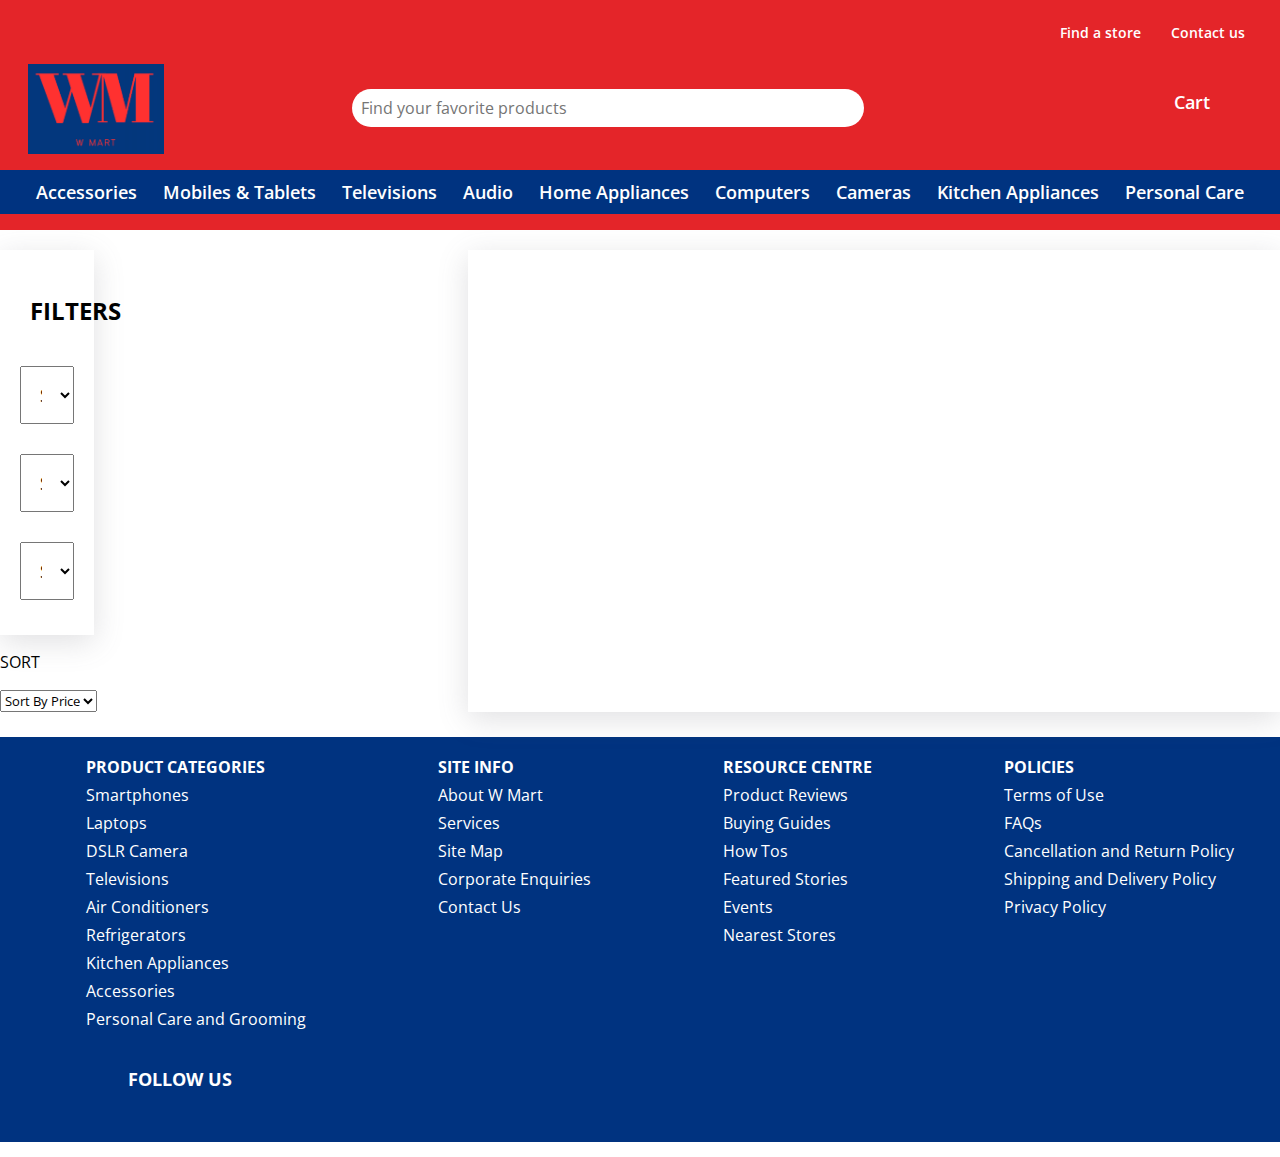
<file: pages/products/cameras.html>
<!DOCTYPE html>
<html lang="en">
<head>
    <meta charset="UTF-8">
    <meta http-equiv="X-UA-Compatible" content="IE=edge">
    <meta name="viewport" content="width=device-width, initial-scale=1.0">
    <link rel="stylesheet" href="../../styles/cameras.css">
    <link rel="stylesheet" href="https://cdnjs.cloudflare.com/ajax/libs/font-awesome/6.3.0/css/all.min.css" integrity="sha512-SzlrxWUlpfuzQ+pcUCosxcglQRNAq/DZjVsC0lE40xsADsfeQoEypE+enwcOiGjk/bSuGGKHEyjSoQ1zVisanQ==" crossorigin="anonymous" referrerpolicy="no-referrer" />
    <link href="https://fonts.googleapis.com/css2?family=Open+Sans:ital,wght@0,300;0,400;0,500;0,600;0,700;1,300;1,400;1,500&display=swap" rel="stylesheet">
    <title>Cameras</title>
</head>
<body>
    <header class="topmost">
        <ul id="header_ul">
            <li class="header_li">
                <a href="./contactus.html" class="header_anchor" target="_blank">Find a store</a>
            </li>
            <li class="header_li">
                <a href="./contactus.html" class="header_anchor" target="_blank">Contact us</a>
            </li>
        </ul>
        <div id="header_section">
            <div id="header_main">
                <a href="../home.html" target="_self">
                    <img src="../../striped-substance-4459-logo-magnified.png" alt="logo_img">
                </a>
            </div>
            <div id="search_panel">
                <form action="" class="search_form">
                    <div id="search_form_container">
                        <input type="text" id="search_products" placeholder="Find your favorite products">
                        <button id="search_form_btn">
                            <i class="fa-solid fa-magnifying-glass"></i>
                        </button>
                    </div>
                </form>
            </div>
            <div id="header_section_ul">
                <ul>
                    <li id="cart">
                        <a href="../cart.html">
                            <i class="fa-solid fa-cart-shopping"></i>
                        </a>
                        <span class="cart_span">Cart</span>
                    </li>
                    <li id="account_dropdown">
                        <span>
                            <a href="../login.html" id="acc-page">
                                <i class="fa-solid fa-user"></i>
                            </a>
                        </span>
                        <span id="user_name"></span>
                        <div id="acc_dropdown">
                            <a href="/profile/myprofile" target="_self" class="acc_dropdown_item" id="profile">My Profile</a>
                            <a href="/profile/address" target="_self" class="acc_dropdown_item" id="address">My Address</a>
                            <a href="/profile/wishlist" target="_self" class="acc_dropdown_item" id="wishlist">My Wishlist</a>
                            <div id="acc_logout">Logout</div>
                        </div>
                    </li>
                </ul>
            </div>
        </div>
        <nav>
            <ul id="navbar_ul">
                <li class="nav_container" id="nav_accessories">
                    <div class="nav_title">Accessories</div>
                    <div class="nav_categories">
                        <div class="nav_cat">
                            <ul class="nav_categories_items">
                                <li class="nav_items">
                                    <a class="nav_item" href="" target="">Bags, Cases &amp; Sleeves</a>
                                </li>
                            </ul>
                            <ul class="nav_categories_items">
                                <li class="nav_items">
                                    <a class="nav_item" href="" target="">Smart Devices</a>
                                </li>
                                <li class="nav_items">
                                    <a class="nav_sub_item" href="" target="">Smart Plugs</a>
                                </li>
                                <li class="nav_items">
                                    <a class="nav_sub_item" href="" target="">Smart Cameras</a>
                                </li>
                                <li class="nav_items">
                                    <a class="nav_sub_item" href="" target="">Smart Sensors</a>
                                </li>
                                <li class="nav_items">
                                    <a class="nav_sub_item" href="" target="">Smart Lights</a>
                                </li>
                                <li class="nav_items">
                                    <a class="nav_sub_item" href="" target="">Smart Speakers</a>
                                </li>
                                <li class="nav_items">
                                    <a class="nav_sub_item" href="" target="">Smart Tracking Devices</a>
                                </li>
                            </ul>
                            <ul class="nav_categories_items">
                                <li class="nav_items">
                                    <a class="nav_item" href="" target="">Batteries</a>
                                </li>
                            </ul>
                            <ul class="nav_categories_items">
                                <li class="nav_items">
                                    <a class="nav_item" href="" target="">Power Banks</a>
                                </li>
                            </ul>
                            <ul class="nav_categories_items">
                                <li class="nav_items">
                                    <a class="nav_item" href="" target="">Cables &amp; Cords</a>
                                </li>
                            </ul>
                            <ul class="nav_categories_items">
                                <li class="nav_items">
                                    <a class="nav_item" href="" target="">Chargers &amp; Adapters</a>
                                </li>
                            </ul>
                            <ul class="nav_categories_items">
                                <li class="nav_items">
                                    <a class="nav_item" href="" target=""> Bluetooth &amp; WiFi Speakers</a>
                                </li>
                            </ul>
                        </div>
                        <div class="nav_cat">
                            <ul class="nav_categories_items">
                                <li class="nav_items">
                                    <a class="nav_item" href="" target="">Reconnect Disney | Marvel Accessories</a>
                                </li>
                            </ul>
                            <ul class="nav_categories_items">
                                <li class="nav_items_head">Data Storage Devices</li>
                                <li class="nav_items">
                                    <a class="nav_sub_item" href="" target="">Memory Cards</a>
                                </li>
                                <li class="nav_items">
                                    <a class="nav_sub_item" href="" target="">Pen Drives &amp; OTG Drives</a>
                                </li>
                                <li class="nav_items">
                                    <a class="nav_sub_item" href="" target="">Hard Disks &amp; SSD</a>
                                </li>
                            </ul>
                            <ul class="nav_categories_items">
                                <li class="nav_items_head">Mounts &amp; Stands</li>
                                <li class="nav_items">
                                    <a class="nav_sub_item" href="" target="">Air Conditioner Stands</a>
                                </li>
                                <li class="nav_items">
                                    <a class="nav_sub_item" href="" target="">Tripods &amp; Monopods</a>
                                </li>
                                <li class="nav_items">
                                    <a class="nav_sub_item" href="" target="">Selfie Sticks</a>
                                </li>
                                <li class="nav_items">
                                    <a class="nav_sub_item" href="" target="">Car Mobile Holders</a>
                                </li>
                                <li class="nav_items">
                                    <a class="nav_sub_item" href="" target="">Laptop Stands</a>
                                </li>
                                <li class="nav_items">
                                    <a class="nav_sub_item" href="" target="">Mobile Grips &amp; Stands</a>
                                </li>
                            </ul>
                            <ul class="nav_categories_items">
                                <li class="nav_items">
                                    <a class="nav_item" href="" target="">Surge Protectors</a>
                                </li>
                            </ul>
                            <ul class="nav_categories_items">
                                <li class="nav_items">
                                    <a class="nav_item" href="" target="">Webcams</a>
                                </li>
                            </ul>
                        </div>
                        <div class="nav_cat">
                            <ul class="nav_categories_items">
                                <li class="nav_items">
                                    <a class="nav_item" href="" target="">Headphones &amp; Headsets</a>
                                </li>
                            </ul>
                            <ul class="nav_categories_items">
                                <li class="nav_items">
                                    <a class="nav_item" href="" target="">Cleaners &amp; Protectors</a>
                                </li>
                            </ul>
                            <ul class="nav_categories_items">
                                <li class="nav_items">
                                    <a class="nav_item" href="" target="">Computer Mouse</a>
                                </li>
                            </ul>
                            <ul class="nav_categories_items">
                                <li class="nav_items">
                                    <a class="nav_item" href="" target="">Keyboards</a>
                                </li>
                            </ul>
                            <ul class="nav_categories_items">
                                <li class="nav_items">
                                    <a class="nav_item" href="" target="">Indoor Lighting</a>
                                </li>
                            </ul>
                            <ul class="nav_categories_items">
                                <li class="nav_items_head">Office Electronics</li>
                                <li class="nav_items">
                                    <a class="nav_sub_item" href="" target="">Laminators</a>
                                </li>
                                <li class="nav_items">
                                    <a class="nav_sub_item" href="" target="">Paper Shredders</a>
                                </li>
                            </ul>
                            <ul class="nav_categories_items">
                                <li class="nav_items">
                                    <a class="nav_item" href="" target="">Tyre Inflators</a>
                                </li>
                            </ul>
                            <ul class="nav_categories_items">
                                <li class="nav_items">
                                    <a class="nav_item" href="" target="">Routers</a>
                                </li>
                            </ul>
                            <ul class="nav_categories_items">
                                <li class="nav_items">
                                    <a class="nav_item" href="" target="">Screen Guards &amp; Protectors</a>
                                </li>
                            </ul>
                            <ul class="nav_categories_items">
                                <li class="nav_items">
                                    <a class="nav_item" href="" target="">Power Strips &amp; Extension Cords</a>
                                </li>
                            </ul>
                            <ul class="nav_categories_items">
                                <li class="nav_items">
                                    <a class="nav_item" href="" target="">Stabilizers</a>
                                </li>
                            </ul>
                        </div>
                    </div>
                </li>
                <li class="nav_container" id="nav_mobile_tablets">
                    <div class="nav_title">Mobiles & Tablets</div>
                    <div class="nav_categories">
                        <div class="nav_cat">
                            <ul class="nav_categories_items">
                                <li class="nav_items">
                                    <a class="nav_item" href="" target="">Smartphones</a>
                                </li>
                            </ul>
                            <ul class="nav_categories_items">
                                <li class="nav_items">
                                    <a class="nav_item" href="" target="">Smartwatches</a>
                                </li>
                            </ul>
                            <ul class="nav_categories_items">
                                <li class="nav_items_head">Accessories</li>
                                <li class="nav_items">
                                    <a class="nav_sub_item" href="" target="">Tablet Accessories</a>
                                </li>
                                <li class="nav_items">
                                    <a class="nav_sub_item" href="" target="">Mobile Accessories</a>
                                </li>
                                <li class="nav_items">
                                    <a class="nav_sub_item" href="" target="">Mobile Grips &amp; Stands</a>
                                </li>
                                <li class="nav_items">
                                    <a class="nav_sub_item" href="" target="">Car Mobile Holders</a>
                                </li>
                                <li class="nav_items">
                                    <a class="nav_sub_item" href="" target="">Memory Cards</a>
                                </li>
                                <li class="nav_items">
                                    <a class="nav_sub_item" href="" target="">Cables &amp; Cords</a>
                                </li>
                                <li class="nav_items">
                                    <a class="nav_sub_item" href="" target="">Chargers &amp; Adapters</a>
                                </li>
                            </ul>
                        </div>
                        <div class="nav_cat">
                            <ul class="nav_categories_items">
                                <li class="nav_items">
                                    <a class="nav_item" href="" target="">Headphones &amp; Headsets</a>
                                </li>
                            </ul>
                            <ul class="nav_categories_items">
                                <li class="nav_items">
                                    <a class="nav_item" href="" target="">Tablets &amp; eReaders</a>
                                </li>
                                <li class="nav_items">
                                    <a class="nav_item" href="" target="">Every Day use Tablets below 15000</a>
                                </li>
                                <li class="nav_items">
                                    <a  class="nav_item" href="" target="">Premium Tablets, Above 15001</a>
                                </li>
                            </ul>
                            <ul class="nav_categories_items">
                                <li class="nav_items">
                                    <a class="nav_item" href="" target="">Power Banks</a>
                                </li>
                            </ul>
                            <ul class="nav_categories_items">
                                <li class="nav_items">
                                    <a class="nav_item" href="" target="">eSlates</a>
                                </li>
                            </ul>
                        </div>
                        <div class="nav_cat">
                            <ul class="nav_categories_items">
                                <li class="nav_items">
                                    <a class="nav_item" href="" target="">AI Learning Robots</a>
                                </li>
                            </ul>
                        </div>
                    </div>
                </li>
                <li class="nav_container" id="nav_televisions">
                    <div class="nav_title">Televisions</div>
                    <div class="nav_categories">
                        <div class="nav_cat">
                            <ul class="nav_categories_items">
                                <li class="nav_items_head">
                                    <a class="nav_item" href="" target="">Televisions</a>
                                </li>
                                <li class="nav_items">
                                    <a class="nav_sub_item" href="" target="">Smart TVs</a>
                                </li>
                                <li class="nav_items">
                                    <a class="nav_sub_item" href="" target="">32 Inch TVs</a>
                                </li>
                                <li class="nav_items">
                                    <a class="nav_sub_item" href="" target="">43 Inch TVs</a>
                                </li>
                                <li class="nav_items">
                                    <a class="nav_sub_item" href="" target="">55 Inch TVs</a>
                                </li>
                                <li class="nav_items">
                                    <a class="nav_sub_item" href="" target="">Android TVs</a>
                                </li>
                            </ul>
                        </div>
                        <div class="nav_cat">
                            <ul class="nav_categories_items">
                                <li class="nav_items_head">Gaming</li>
                                <li class="nav_items">
                                    <a class="nav_sub_item" href="" target="">Gaming Consoles</a>
                                </li>
                                <li class="nav_items">
                                    <a class="nav_sub_item" href="" target="">Gaming Accessories</a>
                                </li>
                                <li class="nav_items">
                                    <a class="nav_sub_item" href="" target="">Gaming Titles</a>
                                </li>
                            </ul>
                            <ul class="nav_categories_items">
                                <li class="nav_items">
                                    <a class="nav_item" href="" target="">Projectors</a>
                                </li>
                            </ul>
                            <ul class="nav_categories_items">
                                <li class="nav_items">
                                    <a class="nav_item" href="" target="">Streaming Devices</a>
                                </li>
                            </ul>
                        </div>
                        <div class="nav_cat">
                            <ul class="nav_categories_items">
                                <li class="nav_items">
                                    <a class="nav_item" href="" target="">Reconnect Disney | Marvel Audio Collection</a>
                                </li>
                            </ul>
                            <ul class="nav_categories_items">
                                <li class="nav_items_head">TV &amp; Audio Accessories</li>
                                <li class="nav_items">
                                    <a class="nav_sub_item" href="" target="">Virtual Reality Headsets</a>
                                </li>
                                <li class="nav_items">
                                    <a class="nav_sub_item" href="" target="">Stabilizers &amp; Surge Protectors</a>
                                </li>
                            </ul>
                        </div>
                    </div>
                </li>
                <li class="nav_container" id="nav_audio">
                    <div class="nav_title">Audio</div>
                    <div class="nav_categories"></div>
                </li>
                <li class="nav_container" id="nav_home_appliances">
                    <div class="nav_title">Home Appliances</div>
                    <div class="nav_categories"></div>
                </li>
                <li class="nav_container" id="nav_computers">
                    <div class="nav_title">Computers</div>
                    <div class="nav_categories"></div>
                </li>
                <li class="nav_container" id="nav_cameras">
                    <div class="nav_title">Cameras</div>
                    <div class="nav_categories"></div>
                </li>
                <li class="nav_container" id="nav_kitchen_appliances">
                    <div class="nav_title">Kitchen Appliances</div>
                    <div class="nav_categories"></div>
                </li>
                <li class="nav_container" id="nav_personal_care">
                    <div class="nav_title">Personal Care</div>
                    <div class="nav_categories"></div>
                </li>
                
            </ul>
        </nav>
    </header>


    <div class="container">
        <div class="filter-sort">
            <div class="filter-container">
                <div class="filter-text">
                    <p>FILTERS</p>
                </div>
                <div id="filter">
                    <select name="" id="filter-brand">
                        <option value="">Select brand</option>
                        <option value="Nikon">Nikon</option>
                        <option value="Canon">Canon</option>
                    </select>
                    <select name="" id="filter-price">
                        <option value="">Select price</option>
                        <option value="50000">Below 50000</option>
                        <option value="150000">Below 150000</option>
                        <option value="300000">Below 300000</option>
                    </select>
                    <select name="" id="filter-lens">
                        <option value="">Select Lens</option>
                        <option value="18-55 mm">18-55 mm</option>
                        <option value="24-120 mm">24-120 mm</option>
                        <option value="18-135 mm">18-135 mm</option>
                        <option value="18-140mm">18-140mm</option>
                    </select>
                </div>
            </div>
            <div class="sort-container">
                <div class="sort-text">
                    <p>SORT</p>
                </div>
                <div id="sort">
                    <select name="" id="sort-price">
                        <option value="">Sort By Price</option>
                        <option value="Low To High">Low To High</option>
                        <option value="High To Low">High To Low</option>
                    </select>
                </div>
            </div>
        </div>
        <div id="camera-container">
    
        </div>
    </div>


    <footer id="footer">
        <div class="footer_links">
            <div class="footer_links_sub">
                <ul class="links">
                    <li class="link_head">PRODUCT CATEGORIES</li>
                    <li class="link_sub">Smartphones</li>
                    <li class="link_sub">Laptops</li>
                    <li class="link_sub">DSLR Camera</li>
                    <li class="link_sub">Televisions</li>
                    <li class="link_sub">Air Conditioners</li>
                    <li class="link_sub">Refrigerators</li>
                    <li class="link_sub">Kitchen Appliances</li>
                    <li class="link_sub">Accessories</li>
                    <li class="link_sub">Personal Care and Grooming</li>
                </ul>
            </div>
            <div class="footer_links_sub">
                <ul class="links">
                    <li class="link_head">SITE INFO</li>
                    <li class="link_sub">About W Mart</li>
                    <li class="link_sub">Services</li>
                    <li class="link_sub">Site Map</li>
                    <li class="link_sub">Corporate Enquiries</li>
                    <li class="link_sub">Contact Us</li>
                </ul>
            </div>
            <div class="footer_links_sub">
                <ul class="links">
                    <li class="link_head">RESOURCE CENTRE</li>
                    <li class="link_sub">Product Reviews</li>
                    <li class="link_sub">Buying Guides</li>
                    <li class="link_sub">How Tos</li>
                    <li class="link_sub">Featured Stories</li>
                    <li class="link_sub">Events</li>
                    <li class="link_sub">Nearest Stores</li>
                </ul>
            </div>
            <div class="footer_links_sub">
                <ul class="links">
                    <li class="link_head">POLICIES</li>
                    <li class="link_sub">Terms of Use</li>
                    <li class="link_sub">FAQs</li>
                    <li class="link_sub">Cancellation and Return Policy</li>
                    <li class="link_sub">Shipping and Delivery Policy</li>
                    <li class="link_sub">Privacy Policy</li>
                </ul>
            </div>
        </div>
        <div class="footer_social">
            <p>FOLLOW US</p>
            <div class="footer_icons">
                <i class="fa-brands fa-twitter"></i>
                <i class="fa-brands fa-square-facebook"></i>
                <i class="fa-brands fa-youtube"></i>
            </div>
        </div>
    </footer>
</body>
<script src="../../scripts/cameras.js"></script>
</html>
</file>
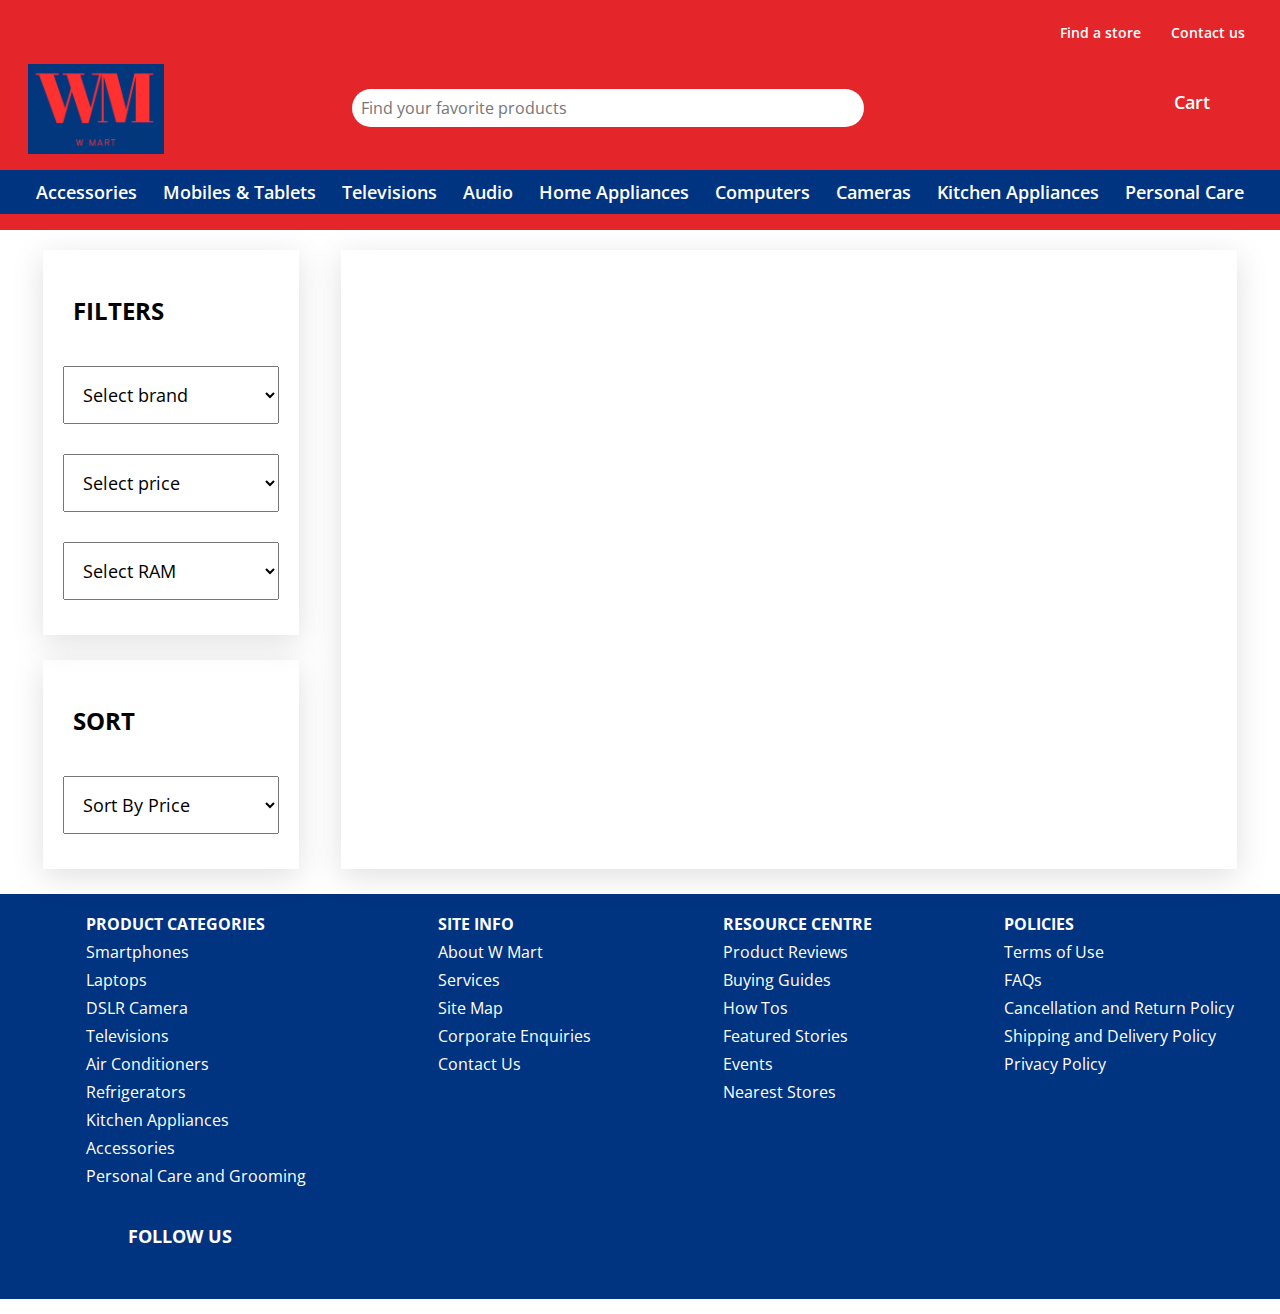
<file: pages/products/phones.html>
<!DOCTYPE html>
<html lang="en">
<head>
    <meta charset="UTF-8">
    <meta http-equiv="X-UA-Compatible" content="IE=edge">
    <meta name="viewport" content="width=device-width, initial-scale=1.0">
    <link rel="stylesheet" href="../../styles/phones.css">
    <link rel="stylesheet" href="https://cdnjs.cloudflare.com/ajax/libs/font-awesome/6.3.0/css/all.min.css" integrity="sha512-SzlrxWUlpfuzQ+pcUCosxcglQRNAq/DZjVsC0lE40xsADsfeQoEypE+enwcOiGjk/bSuGGKHEyjSoQ1zVisanQ==" crossorigin="anonymous" referrerpolicy="no-referrer" />
    <link href="https://fonts.googleapis.com/css2?family=Open+Sans:ital,wght@0,300;0,400;0,500;0,600;0,700;1,300;1,400;1,500&display=swap" rel="stylesheet">
    <title>Smartphones</title>
</head>
<body>
    <header class="topmost">
        <ul id="header_ul">
            <li class="header_li">
                <a href="./contactus.html" class="header_anchor" target="_blank">Find a store</a>
            </li>
            <li class="header_li">
                <a href="./contactus.html" class="header_anchor" target="_blank">Contact us</a>
            </li>
        </ul>
        <div id="header_section">
            <div id="header_main">
                <a href="../home.html" target="_self">
                    <img src="../../striped-substance-4459-logo-magnified.png" alt="logo_img">
                </a>
            </div>
            <div id="search_panel">
                <form action="" class="search_form">
                    <div id="search_form_container">
                        <input type="text" id="search_products" placeholder="Find your favorite products">
                        <button id="search_form_btn">
                            <i class="fa-solid fa-magnifying-glass"></i>
                        </button>
                    </div>
                </form>
            </div>
            <div id="header_section_ul">
                <ul>
                    <li id="cart">
                        <a href="../cart.html">
                            <i class="fa-solid fa-cart-shopping"></i>
                        </a>
                        <span class="cart_span">Cart</span>
                    </li>
                    <li id="account_dropdown">
                        <span>
                            <a href="../login.html" id="acc-page">
                                <i class="fa-solid fa-user"></i>
                            </a>
                        </span>
                        <span id="user_name"></span>
                        <div id="acc_dropdown">
                            <a href="/profile/myprofile" target="_self" class="acc_dropdown_item" id="profile">My Profile</a>
                            <a href="/profile/address" target="_self" class="acc_dropdown_item" id="address">My Address</a>
                            <a href="/profile/wishlist" target="_self" class="acc_dropdown_item" id="wishlist">My Wishlist</a>
                            <div id="acc_logout">Logout</div>
                        </div>
                    </li>
                </ul>
            </div>
        </div>
        <nav>
            <ul id="navbar_ul">
                <li class="nav_container" id="nav_accessories">
                    <div class="nav_title">Accessories</div>
                    <div class="nav_categories">
                        <div class="nav_cat">
                            <ul class="nav_categories_items">
                                <li class="nav_items">
                                    <a class="nav_item" href="" target="">Bags, Cases &amp; Sleeves</a>
                                </li>
                            </ul>
                            <ul class="nav_categories_items">
                                <li class="nav_items">
                                    <a class="nav_item" href="" target="">Smart Devices</a>
                                </li>
                                <li class="nav_items">
                                    <a class="nav_sub_item" href="" target="">Smart Plugs</a>
                                </li>
                                <li class="nav_items">
                                    <a class="nav_sub_item" href="" target="">Smart Cameras</a>
                                </li>
                                <li class="nav_items">
                                    <a class="nav_sub_item" href="" target="">Smart Sensors</a>
                                </li>
                                <li class="nav_items">
                                    <a class="nav_sub_item" href="" target="">Smart Lights</a>
                                </li>
                                <li class="nav_items">
                                    <a class="nav_sub_item" href="" target="">Smart Speakers</a>
                                </li>
                                <li class="nav_items">
                                    <a class="nav_sub_item" href="" target="">Smart Tracking Devices</a>
                                </li>
                            </ul>
                            <ul class="nav_categories_items">
                                <li class="nav_items">
                                    <a class="nav_item" href="" target="">Batteries</a>
                                </li>
                            </ul>
                            <ul class="nav_categories_items">
                                <li class="nav_items">
                                    <a class="nav_item" href="" target="">Power Banks</a>
                                </li>
                            </ul>
                            <ul class="nav_categories_items">
                                <li class="nav_items">
                                    <a class="nav_item" href="" target="">Cables &amp; Cords</a>
                                </li>
                            </ul>
                            <ul class="nav_categories_items">
                                <li class="nav_items">
                                    <a class="nav_item" href="" target="">Chargers &amp; Adapters</a>
                                </li>
                            </ul>
                            <ul class="nav_categories_items">
                                <li class="nav_items">
                                    <a class="nav_item" href="" target=""> Bluetooth &amp; WiFi Speakers</a>
                                </li>
                            </ul>
                        </div>
                        <div class="nav_cat">
                            <ul class="nav_categories_items">
                                <li class="nav_items">
                                    <a class="nav_item" href="" target="">Reconnect Disney | Marvel Accessories</a>
                                </li>
                            </ul>
                            <ul class="nav_categories_items">
                                <li class="nav_items_head">Data Storage Devices</li>
                                <li class="nav_items">
                                    <a class="nav_sub_item" href="" target="">Memory Cards</a>
                                </li>
                                <li class="nav_items">
                                    <a class="nav_sub_item" href="" target="">Pen Drives &amp; OTG Drives</a>
                                </li>
                                <li class="nav_items">
                                    <a class="nav_sub_item" href="" target="">Hard Disks &amp; SSD</a>
                                </li>
                            </ul>
                            <ul class="nav_categories_items">
                                <li class="nav_items_head">Mounts &amp; Stands</li>
                                <li class="nav_items">
                                    <a class="nav_sub_item" href="" target="">Air Conditioner Stands</a>
                                </li>
                                <li class="nav_items">
                                    <a class="nav_sub_item" href="" target="">Tripods &amp; Monopods</a>
                                </li>
                                <li class="nav_items">
                                    <a class="nav_sub_item" href="" target="">Selfie Sticks</a>
                                </li>
                                <li class="nav_items">
                                    <a class="nav_sub_item" href="" target="">Car Mobile Holders</a>
                                </li>
                                <li class="nav_items">
                                    <a class="nav_sub_item" href="" target="">Laptop Stands</a>
                                </li>
                                <li class="nav_items">
                                    <a class="nav_sub_item" href="" target="">Mobile Grips &amp; Stands</a>
                                </li>
                            </ul>
                            <ul class="nav_categories_items">
                                <li class="nav_items">
                                    <a class="nav_item" href="" target="">Surge Protectors</a>
                                </li>
                            </ul>
                            <ul class="nav_categories_items">
                                <li class="nav_items">
                                    <a class="nav_item" href="" target="">Webcams</a>
                                </li>
                            </ul>
                        </div>
                        <div class="nav_cat">
                            <ul class="nav_categories_items">
                                <li class="nav_items">
                                    <a class="nav_item" href="" target="">Headphones &amp; Headsets</a>
                                </li>
                            </ul>
                            <ul class="nav_categories_items">
                                <li class="nav_items">
                                    <a class="nav_item" href="" target="">Cleaners &amp; Protectors</a>
                                </li>
                            </ul>
                            <ul class="nav_categories_items">
                                <li class="nav_items">
                                    <a class="nav_item" href="" target="">Computer Mouse</a>
                                </li>
                            </ul>
                            <ul class="nav_categories_items">
                                <li class="nav_items">
                                    <a class="nav_item" href="" target="">Keyboards</a>
                                </li>
                            </ul>
                            <ul class="nav_categories_items">
                                <li class="nav_items">
                                    <a class="nav_item" href="" target="">Indoor Lighting</a>
                                </li>
                            </ul>
                            <ul class="nav_categories_items">
                                <li class="nav_items_head">Office Electronics</li>
                                <li class="nav_items">
                                    <a class="nav_sub_item" href="" target="">Laminators</a>
                                </li>
                                <li class="nav_items">
                                    <a class="nav_sub_item" href="" target="">Paper Shredders</a>
                                </li>
                            </ul>
                            <ul class="nav_categories_items">
                                <li class="nav_items">
                                    <a class="nav_item" href="" target="">Tyre Inflators</a>
                                </li>
                            </ul>
                            <ul class="nav_categories_items">
                                <li class="nav_items">
                                    <a class="nav_item" href="" target="">Routers</a>
                                </li>
                            </ul>
                            <ul class="nav_categories_items">
                                <li class="nav_items">
                                    <a class="nav_item" href="" target="">Screen Guards &amp; Protectors</a>
                                </li>
                            </ul>
                            <ul class="nav_categories_items">
                                <li class="nav_items">
                                    <a class="nav_item" href="" target="">Power Strips &amp; Extension Cords</a>
                                </li>
                            </ul>
                            <ul class="nav_categories_items">
                                <li class="nav_items">
                                    <a class="nav_item" href="" target="">Stabilizers</a>
                                </li>
                            </ul>
                        </div>
                    </div>
                </li>
                <li class="nav_container" id="nav_mobile_tablets">
                    <div class="nav_title">Mobiles & Tablets</div>
                    <div class="nav_categories">
                        <div class="nav_cat">
                            <ul class="nav_categories_items">
                                <li class="nav_items">
                                    <a class="nav_item" href="" target="">Smartphones</a>
                                </li>
                            </ul>
                            <ul class="nav_categories_items">
                                <li class="nav_items">
                                    <a class="nav_item" href="" target="">Smartwatches</a>
                                </li>
                            </ul>
                            <ul class="nav_categories_items">
                                <li class="nav_items_head">Accessories</li>
                                <li class="nav_items">
                                    <a class="nav_sub_item" href="" target="">Tablet Accessories</a>
                                </li>
                                <li class="nav_items">
                                    <a class="nav_sub_item" href="" target="">Mobile Accessories</a>
                                </li>
                                <li class="nav_items">
                                    <a class="nav_sub_item" href="" target="">Mobile Grips &amp; Stands</a>
                                </li>
                                <li class="nav_items">
                                    <a class="nav_sub_item" href="" target="">Car Mobile Holders</a>
                                </li>
                                <li class="nav_items">
                                    <a class="nav_sub_item" href="" target="">Memory Cards</a>
                                </li>
                                <li class="nav_items">
                                    <a class="nav_sub_item" href="" target="">Cables &amp; Cords</a>
                                </li>
                                <li class="nav_items">
                                    <a class="nav_sub_item" href="" target="">Chargers &amp; Adapters</a>
                                </li>
                            </ul>
                        </div>
                        <div class="nav_cat">
                            <ul class="nav_categories_items">
                                <li class="nav_items">
                                    <a class="nav_item" href="" target="">Headphones &amp; Headsets</a>
                                </li>
                            </ul>
                            <ul class="nav_categories_items">
                                <li class="nav_items">
                                    <a class="nav_item" href="" target="">Tablets &amp; eReaders</a>
                                </li>
                                <li class="nav_items">
                                    <a class="nav_item" href="" target="">Every Day use Tablets below 15000</a>
                                </li>
                                <li class="nav_items">
                                    <a  class="nav_item" href="" target="">Premium Tablets, Above 15001</a>
                                </li>
                            </ul>
                            <ul class="nav_categories_items">
                                <li class="nav_items">
                                    <a class="nav_item" href="" target="">Power Banks</a>
                                </li>
                            </ul>
                            <ul class="nav_categories_items">
                                <li class="nav_items">
                                    <a class="nav_item" href="" target="">eSlates</a>
                                </li>
                            </ul>
                        </div>
                        <div class="nav_cat">
                            <ul class="nav_categories_items">
                                <li class="nav_items">
                                    <a class="nav_item" href="" target="">AI Learning Robots</a>
                                </li>
                            </ul>
                        </div>
                    </div>
                </li>
                <li class="nav_container" id="nav_televisions">
                    <div class="nav_title">Televisions</div>
                    <div class="nav_categories">
                        <div class="nav_cat">
                            <ul class="nav_categories_items">
                                <li class="nav_items_head">
                                    <a class="nav_item" href="" target="">Televisions</a>
                                </li>
                                <li class="nav_items">
                                    <a class="nav_sub_item" href="" target="">Smart TVs</a>
                                </li>
                                <li class="nav_items">
                                    <a class="nav_sub_item" href="" target="">32 Inch TVs</a>
                                </li>
                                <li class="nav_items">
                                    <a class="nav_sub_item" href="" target="">43 Inch TVs</a>
                                </li>
                                <li class="nav_items">
                                    <a class="nav_sub_item" href="" target="">55 Inch TVs</a>
                                </li>
                                <li class="nav_items">
                                    <a class="nav_sub_item" href="" target="">Android TVs</a>
                                </li>
                            </ul>
                        </div>
                        <div class="nav_cat">
                            <ul class="nav_categories_items">
                                <li class="nav_items_head">Gaming</li>
                                <li class="nav_items">
                                    <a class="nav_sub_item" href="" target="">Gaming Consoles</a>
                                </li>
                                <li class="nav_items">
                                    <a class="nav_sub_item" href="" target="">Gaming Accessories</a>
                                </li>
                                <li class="nav_items">
                                    <a class="nav_sub_item" href="" target="">Gaming Titles</a>
                                </li>
                            </ul>
                            <ul class="nav_categories_items">
                                <li class="nav_items">
                                    <a class="nav_item" href="" target="">Projectors</a>
                                </li>
                            </ul>
                            <ul class="nav_categories_items">
                                <li class="nav_items">
                                    <a class="nav_item" href="" target="">Streaming Devices</a>
                                </li>
                            </ul>
                        </div>
                        <div class="nav_cat">
                            <ul class="nav_categories_items">
                                <li class="nav_items">
                                    <a class="nav_item" href="" target="">Reconnect Disney | Marvel Audio Collection</a>
                                </li>
                            </ul>
                            <ul class="nav_categories_items">
                                <li class="nav_items_head">TV &amp; Audio Accessories</li>
                                <li class="nav_items">
                                    <a class="nav_sub_item" href="" target="">Virtual Reality Headsets</a>
                                </li>
                                <li class="nav_items">
                                    <a class="nav_sub_item" href="" target="">Stabilizers &amp; Surge Protectors</a>
                                </li>
                            </ul>
                        </div>
                    </div>
                </li>
                <li class="nav_container" id="nav_audio">
                    <div class="nav_title">Audio</div>
                    <div class="nav_categories"></div>
                </li>
                <li class="nav_container" id="nav_home_appliances">
                    <div class="nav_title">Home Appliances</div>
                    <div class="nav_categories"></div>
                </li>
                <li class="nav_container" id="nav_computers">
                    <div class="nav_title">Computers</div>
                    <div class="nav_categories"></div>
                </li>
                <li class="nav_container" id="nav_cameras">
                    <div class="nav_title">Cameras</div>
                    <div class="nav_categories"></div>
                </li>
                <li class="nav_container" id="nav_kitchen_appliances">
                    <div class="nav_title">Kitchen Appliances</div>
                    <div class="nav_categories"></div>
                </li>
                <li class="nav_container" id="nav_personal_care">
                    <div class="nav_title">Personal Care</div>
                    <div class="nav_categories"></div>
                </li>
                
            </ul>
        </nav>
    </header>


    <div class="container">
        <div class="filter-sort">
            <div class="filter-container">
                <div class="filter-text">
                    <p>FILTERS</p>
                </div>
                <div id="filter">
                    <select name="" id="filter-brand">
                        <option value="">Select brand</option>
                        <option value="Samsung">Samsung</option>
                        <option value="Realme">Realme</option>
                        <option value="Oppo">Oppo</option>
                        <option value="Vivo">Vivo</option>
                    </select>
                    <select name="" id="filter-price">
                        <option value="">Select price</option>
                        <option value="10000">Below 10000</option>
                        <option value="20000">Below 20000</option>
                        <option value="30000">Below 30000</option>
                    </select>
                    <select name="" id="filter-ram">
                        <option value="">Select RAM</option>
                        <option value="4 GB">4 GB</option>
                        <option value="6 GB">6 GB</option>
                        <option value="8 GB">8 GB</option>
                    </select>
                </div>
            </div>
            <div class="sort-container">
                <div class="sort-text">
                    <p>SORT</p>
                </div>
                <div id="sort">
                    <select name="" id="sort-price">
                        <option value="">Sort By Price</option>
                        <option value="Low To High">Low To High</option>
                        <option value="High To Low">High To Low</option>
                    </select>
                </div>
            </div>
        </div>
        <div id="phone-container">
    
        </div>
    </div>


    <footer id="footer">
        <div class="footer_links">
            <div class="footer_links_sub">
                <ul class="links">
                    <li class="link_head">PRODUCT CATEGORIES</li>
                    <li class="link_sub">Smartphones</li>
                    <li class="link_sub">Laptops</li>
                    <li class="link_sub">DSLR Camera</li>
                    <li class="link_sub">Televisions</li>
                    <li class="link_sub">Air Conditioners</li>
                    <li class="link_sub">Refrigerators</li>
                    <li class="link_sub">Kitchen Appliances</li>
                    <li class="link_sub">Accessories</li>
                    <li class="link_sub">Personal Care and Grooming</li>
                </ul>
            </div>
            <div class="footer_links_sub">
                <ul class="links">
                    <li class="link_head">SITE INFO</li>
                    <li class="link_sub">About W Mart</li>
                    <li class="link_sub">Services</li>
                    <li class="link_sub">Site Map</li>
                    <li class="link_sub">Corporate Enquiries</li>
                    <li class="link_sub">Contact Us</li>
                </ul>
            </div>
            <div class="footer_links_sub">
                <ul class="links">
                    <li class="link_head">RESOURCE CENTRE</li>
                    <li class="link_sub">Product Reviews</li>
                    <li class="link_sub">Buying Guides</li>
                    <li class="link_sub">How Tos</li>
                    <li class="link_sub">Featured Stories</li>
                    <li class="link_sub">Events</li>
                    <li class="link_sub">Nearest Stores</li>
                </ul>
            </div>
            <div class="footer_links_sub">
                <ul class="links">
                    <li class="link_head">POLICIES</li>
                    <li class="link_sub">Terms of Use</li>
                    <li class="link_sub">FAQs</li>
                    <li class="link_sub">Cancellation and Return Policy</li>
                    <li class="link_sub">Shipping and Delivery Policy</li>
                    <li class="link_sub">Privacy Policy</li>
                </ul>
            </div>
        </div>
        <div class="footer_social">
            <p>FOLLOW US</p>
            <div class="footer_icons">
                <i class="fa-brands fa-twitter"></i>
                <i class="fa-brands fa-square-facebook"></i>
                <i class="fa-brands fa-youtube"></i>
            </div>
        </div>
    </footer>
</body>
<script src="../../scripts/phones.js"></script>
</html>
</file>
<file: styles/addCameras.css>
body{
    background-color: rgb(255, 252, 252);
}

#add-camera-form{
    display: flex;
    flex-direction: column;
    width: 40%;
    margin: auto;
    margin-top: 5vh;
    padding: 30px 50px;
    background-color: white;
    box-shadow: rgba(0, 0, 0, 0.35) 0px 5px 15px;
}

#add-camera-form>h2{
    text-align: center;
}

#add-camera-form>label{
    font-size: 18px;
    padding: 5px;
}

#add-camera-form>input{
    margin-bottom: 10px;
    padding: 10px;
    font-size: 16px;
}

input[type="submit"]{
    width: 50%;
    margin: auto;
    border: none;
    font-weight: 600;
    margin-top: 30px;
    background-color: rgb(183, 219, 250);
}
</file>
<file: styles/addPhones.css>
body{
    background-color: rgb(255, 252, 252);
}

#add-phone-form{
    display: flex;
    flex-direction: column;
    width: 40%;
    margin: auto;
    margin-top: 5vh;
    padding: 30px 50px;
    background-color: white;
    box-shadow: rgba(0, 0, 0, 0.35) 0px 5px 15px;
}

#add-phone-form>h2{
    text-align: center;
}

#add-phone-form>label{
    font-size: 18px;
    padding: 5px;
}

#add-phone-form>input{
    margin-bottom: 10px;
    padding: 10px;
    font-size: 16px;
}

input[type="submit"]{
    width: 50%;
    margin: auto;
    border: none;
    font-weight: 600;
    margin-top: 30px;
    background-color: rgb(183, 219, 250);
}
</file>
<file: styles/admin.css>
*{
    box-sizing: border-box;
    font-family: 'Open Sans', sans-serif;
}

body{
    margin: 0px;
    padding: 0px;
}

.topmost{
    background-color: #e42529;
}

.topmost{
    position: fixed;
    top: 0;
    width: 100%;
}

#header_ul{
    list-style: none;
    display: flex;
    justify-content: end;
    padding-right: 20px;
}

.header_li{
    margin: 5px 15px;
}

.header_anchor{
    color: white;
    font-size: 14px;
    font-weight: 600;
    text-decoration: none;
}

#header_section{
    display: flex;
    height: 90px;
    justify-content: space-between;
}

#header_main{
    width: 25%;
}

#header_main img{
    width: 60%;
    height: 100%;
    object-fit: contain;
}

#search_panel{
    width: 40%;
    height: fit-content;
    margin-top: 25px;
}

#search_form_container{
    width: 100%;
    display: flex;
    justify-content: space-between;
    border-radius: 20px;
    background-color: white;
    padding: 7px;
}

#search_form_container>input{
    border-radius: 20px;
    width: 70%;
    font-size: 16px;
    border: none;
}

#search_form_container>input:focus{
    outline: none;
}

#search_form_container>button{
    border: none;
    background-color: white;
}

#search_form_btn>i{
    color: gray;
}

#header_section_ul{
    width: 30%;
    height: fit-content;
    margin-top: 10px;
}

#header_section_ul>ul{
    list-style: none;
    display: flex;
    justify-content: flex-end;
}

#header_section_ul li{
    margin-right: 35px;
    font-size: 18px;
}

#cart i, .cart_span, #user_name{
    color: white;
}

.cart_span, #user_name{
    font-weight: 600;
}

#account_dropdown a>i{
    color: white;
}

#account_dropdown{
    position: relative;
    display: inline-block;
}

#acc_dropdown{
    display: none;
    position: absolute;
    right: 0;
    background-color: #f9f9f9;
    min-width: 180px;
    margin: 10px;
    box-shadow: 0px 8px 16px 0px rgba(0,0,0,0.2);
    z-index: 1;
}

#account_dropdown:hover #acc_dropdown{
    display: block;
}

#acc_dropdown a{
    color: black;
    padding: 12px 16px;
    text-decoration: none;
    display: block;
}


#acc_logout{
    padding: 12px 16px;
    color: black;
}

nav{
    background-color: #003380;
}

#navbar_ul{
    display: flex;
    padding: 10px;
    justify-content: space-evenly;
    width: 100%;
}

#navbar_ul>li{
    list-style: none;
}

nav .nav_title{
    font-size: 18px;
    font-weight: 600;
    color: white;
}

.nav_container{
    position: relative;
    display: inline-block;
}

.nav_categories{
    display: none;
    position: absolute;
    min-width: 70vw;
    box-shadow: 0px 8px 16px 0px rgba(0,0,0,0.2);
    z-index: 1;
}

.nav_categories .nav_cat{
    color: black;
    padding: 12px 16px;
    text-decoration: none;
    display: block;
}

.nav_container:hover .nav_categories{
    display: flex;
}

.nav_categories{
    background-color: #062656;
}

.nav_categories_items>.nav_items, .nav_items_head{
    list-style: none;
}

.nav_item, .nav_sub_item, .nav_items_head{
    color: white;
    text-decoration: none;
}

.nav_items, .nav_items_head{
    margin-top: 15px;
}

.nav_items_head{
    font-weight: 700;
}

.container{
    margin-top: 250px;
    min-height: 40vh;
    display: flex;
    width: 100%;
    justify-content: space-evenly;
}

#add-products{
    display: flex;
    width: 20%;
    height: fit-content;
    flex-direction: column;
    padding: 30px;
    box-shadow: rgba(100, 100, 111, 0.2) 0px 7px 29px 0px;
}

#add-products button{
    background-color: #003380;
    color: white;
    width: 90%;
    border: none;
    font-size: 20px;
    margin: 10px;
    padding: 10px;
}


#product-container{
    width: 70%;
    display: grid;
    grid-template-columns: repeat(3, 1fr);
    row-gap: 20px;
    padding: 30px;
    box-shadow: rgba(100, 100, 111, 0.2) 0px 7px 29px 0px;
}

.product-card{
    width: 95%;
    padding: 20px;
    box-shadow: rgba(100, 100, 111, 0.2) 0px 7px 29px 0px;
}

.product-img{
    width: 100%;
}

.remove-btn{
    border: none;
    border-radius: 7px;
    background-color: #303F9F;
    color: white;
    font-size: 16px;
    font-weight: 500;
    padding: 10px;
}


#footer{
    background-color: #003380;
    margin-top: 25px;
}

.footer_links{
    color: white;
    display: flex;
    justify-content: space-around;
}

.links>li{
    list-style: none;
    padding: 3px 0px;
}

.link_head{
    font-weight: 700;
    padding: 10px 0px;
}

.footer_social{
    display: flex;
    flex-direction: column;
    color: white;
    width: 80%;
    margin: auto;
}

.footer_social>p{
    font-size: 18px;
    font-weight: 700;
}

.footer_icons>i{
    padding: 15px;
    font-size: 24px;
}
</file>
<file: styles/register.css>
*{
    box-sizing: border-box;
    font-family: 'Open Sans', sans-serif;
}

body{
    margin: 0px;
    padding: 0px;
}

.topmost{
    background-color: #e42529;
}

.topmost{
    position: fixed;
    top: 0;
    width: 100%;
}

#header_ul{
    list-style: none;
    display: flex;
    justify-content: end;
    padding-right: 20px;
}

.header_li{
    margin: 5px 15px;
}

.header_anchor{
    color: white;
    font-size: 14px;
    font-weight: 600;
    text-decoration: none;
}

#header_section{
    display: flex;
    height: 90px;
    justify-content: space-between;
}

#header_main{
    width: 25%;
}

#header_main img{
    width: 60%;
    height: 100%;
    object-fit: contain;
}

#search_panel{
    width: 40%;
    height: fit-content;
    margin-top: 25px;
}

#search_form_container{
    width: 100%;
    display: flex;
    justify-content: space-between;
    border-radius: 20px;
    background-color: white;
    padding: 7px;
}

#search_form_container>input{
    border-radius: 20px;
    width: 70%;
    font-size: 16px;
    border: none;
}

#search_form_container>input:focus{
    outline: none;
}

#search_form_container>button{
    border: none;
    background-color: white;
}

#search_form_btn>i{
    color: gray;
}

#header_section_ul{
    width: 30%;
    height: fit-content;
    margin-top: 10px;
}

#header_section_ul>ul{
    list-style: none;
    display: flex;
    justify-content: flex-end;
}

#header_section_ul li{
    margin-right: 35px;
    font-size: 18px;
}

#cart i, .cart_span{
    color: white;
}

.cart_span{
    font-weight: 600;
}

nav{
    background-color: #003380;
}

#navbar_ul{
    display: flex;
    padding: 10px;
    justify-content: space-evenly;
    width: 100%;
}

#navbar_ul>li{
    list-style: none;
}

nav .nav_title{
    font-size: 18px;
    font-weight: 600;
    color: white;
}

.nav_container{
    position: relative;
    display: inline-block;
}

.nav_categories{
    display: none;
    position: absolute;
    min-width: 70vw;
    box-shadow: 0px 8px 16px 0px rgba(0,0,0,0.2);
    z-index: 1;
}

.nav_categories .nav_cat{
    color: black;
    padding: 12px 16px;
    text-decoration: none;
    display: block;
}

.nav_container:hover .nav_categories{
    display: flex;
}

.nav_categories{
    background-color: #062656;
}

.nav_categories_items>.nav_items, .nav_items_head{
    list-style: none;
}

.nav_item, .nav_sub_item, .nav_items_head{
    color: white;
    text-decoration: none;
}

.nav_items, .nav_items_head{
    margin-top: 15px;
}

.nav_items_head{
    font-weight: 700;
}

#register{
    margin-top: 230px;
    display: flex;
    flex-direction: row;
    justify-content: space-evenly;
    width: 100%;
    padding: 10px 0px;
}

#register-card{
    margin: 35px;
    width: 30%;
    padding: 25px;
    box-shadow: rgba(100, 100, 111, 0.2) 0px 7px 29px 0px;
}

#register-card>form{
    display: flex;
    flex-direction: column;
}

#register-card>form>input{
    padding: 10px;
    font-size: 16px;
    margin: 10px 0px;
}

#register-card>form>input:last-child{
    background-color: rgb(218, 3, 3);
    border: none;
    color: white;
    font-weight: 700;
}

#register-card>p{
    font-size: 18px;
    font-weight: 600;
    padding: 10px 10px;
    background-color: rgb(237, 237, 237);
}

#footer{
    background-color: #003380;
}

.footer_links{
    color: white;
    display: flex;
    justify-content: space-around;
}

.links>li{
    list-style: none;
    padding: 3px 0px;
}

.link_head{
    font-weight: 700;
    padding: 10px 0px;
}

.footer_social{
    display: flex;
    flex-direction: column;
    color: white;
    width: 80%;
    margin: auto;
}

.footer_social>p{
    font-size: 18px;
    font-weight: 700;
}

.footer_icons>i{
    padding: 15px;
    font-size: 24px;
}
</file>
<file: styles/allProducts.css>
*{
    box-sizing: border-box;
    font-family: 'Open Sans', sans-serif;
}

body{
    margin: 0px;
    padding: 0px;
}

.topmost{
    background-color: #e42529;
}

.topmost{
    position: fixed;
    top: 0;
    width: 100%;
}

#header_ul{
    list-style: none;
    display: flex;
    justify-content: end;
    padding-right: 20px;
}

.header_li{
    margin: 5px 15px;
}

.header_anchor{
    color: white;
    font-size: 14px;
    font-weight: 600;
    text-decoration: none;
}

#header_section{
    display: flex;
    height: 90px;
    justify-content: space-between;
}

#header_main{
    width: 25%;
}

#header_main img{
    width: 60%;
    height: 100%;
    object-fit: contain;
}

#search_panel{
    width: 40%;
    height: fit-content;
    margin-top: 25px;
}

#search_form_container{
    width: 100%;
    display: flex;
    justify-content: space-between;
    border-radius: 20px;
    background-color: white;
    padding: 7px;
}

#search_form_container>input{
    border-radius: 20px;
    width: 70%;
    font-size: 16px;
    border: none;
}

#search_form_container>input:focus{
    outline: none;
}

#search_form_container>button{
    border: none;
    background-color: white;
}

#search_form_btn>i{
    color: gray;
}

#header_section_ul{
    width: 30%;
    height: fit-content;
    margin-top: 10px;
}

#header_section_ul>ul{
    list-style: none;
    display: flex;
    justify-content: flex-end;
}

#header_section_ul li{
    margin-right: 35px;
    font-size: 18px;
}

#cart i, .cart_span, #user_name{
    color: white;
}

.cart_span, #user_name{
    font-weight: 600;
}

#account_dropdown a>i{
    color: white;
}

#account_dropdown{
    position: relative;
    display: inline-block;
}

#acc_dropdown{
    display: none;
    position: absolute;
    right: 0;
    background-color: #f9f9f9;
    min-width: 180px;
    margin: 10px;
    box-shadow: 0px 8px 16px 0px rgba(0,0,0,0.2);
    z-index: 1;
}

#account_dropdown:hover #acc_dropdown{
    display: block;
}

#acc_dropdown a{
    color: black;
    padding: 12px 16px;
    text-decoration: none;
    display: block;
}


#acc_logout{
    padding: 12px 16px;
    color: black;
}

nav{
    background-color: #003380;
}

#navbar_ul{
    display: flex;
    padding: 10px;
    justify-content: space-evenly;
    width: 100%;
}

#navbar_ul>li{
    list-style: none;
}

nav .nav_title{
    font-size: 18px;
    font-weight: 600;
    color: white;
}

.nav_container{
    position: relative;
    display: inline-block;
}

.nav_categories{
    display: none;
    position: absolute;
    min-width: 70vw;
    box-shadow: 0px 8px 16px 0px rgba(0,0,0,0.2);
    z-index: 1;
}

.nav_categories .nav_cat{
    color: black;
    padding: 12px 16px;
    text-decoration: none;
    display: block;
}

.nav_container:hover .nav_categories{
    display: flex;
}

.nav_categories{
    background-color: #062656;
}

.nav_categories_items>.nav_items, .nav_items_head{
    list-style: none;
}

.nav_item, .nav_sub_item, .nav_items_head{
    color: white;
    text-decoration: none;
}

.nav_items, .nav_items_head{
    margin-top: 15px;
}

.nav_items_head{
    font-weight: 700;
}

.container{
    margin-top: 250px;
    min-height: 40vh;
    display: flex;
    width: 100%;
    justify-content: space-evenly;
}

.filter-container{
    display: flex;
    flex-direction: column;
    width: 20%;
    box-shadow: rgba(100, 100, 111, 0.2) 0px 7px 29px 0px;
    height: fit-content;
    padding: 20px;
}

.filter-text{
    font-size: 24px;
    font-weight: 700;
    padding: 0px 10px;
}

#filter-brand{
    width: 100%;
    padding: 15px;
    font-size: 18px;
    margin: 15px 0px;
}

#filter-price{
    width: 100%;
    padding: 15px;
    font-size: 18px;
    margin: 15px 0px;
}

#filter-ram{
    width: 100%;
    padding: 15px;
    font-size: 18px;
    margin: 15px 0px;
}

#filter-lens{
    width: 100%;
    padding: 15px;
    font-size: 18px;
    margin: 15px 0px;
}


#product-container{
    width: 70%;
    display: grid;
    grid-template-columns: repeat(3, 1fr);
    row-gap: 20px;
    padding: 30px;
    box-shadow: rgba(100, 100, 111, 0.2) 0px 7px 29px 0px;
}

.product-card{
    width: 95%;
    padding: 20px;
    box-shadow: rgba(100, 100, 111, 0.2) 0px 7px 29px 0px;
}

.product-img{
    width: 100%;
}

.add-to-cart-btn{
    border: none;
    border-radius: 7px;
    background-color: #303F9F;
    color: white;
    font-size: 16px;
    font-weight: 500;
    padding: 10px;
}


#footer{
    background-color: #003380;
    margin-top: 25px;
}

.footer_links{
    color: white;
    display: flex;
    justify-content: space-around;
}

.links>li{
    list-style: none;
    padding: 3px 0px;
}

.link_head{
    font-weight: 700;
    padding: 10px 0px;
}

.footer_social{
    display: flex;
    flex-direction: column;
    color: white;
    width: 80%;
    margin: auto;
}

.footer_social>p{
    font-size: 18px;
    font-weight: 700;
}

.footer_icons>i{
    padding: 15px;
    font-size: 24px;
}
</file>
<file: styles/cameras.css>
*{
    box-sizing: border-box;
    font-family: 'Open Sans', sans-serif;
}

body{
    margin: 0px;
    padding: 0px;
}

.topmost{
    background-color: #e42529;
}

.topmost{
    position: fixed;
    top: 0;
    width: 100%;
}

#header_ul{
    list-style: none;
    display: flex;
    justify-content: end;
    padding-right: 20px;
}

.header_li{
    margin: 5px 15px;
}

.header_anchor{
    color: white;
    font-size: 14px;
    font-weight: 600;
    text-decoration: none;
}

#header_section{
    display: flex;
    height: 90px;
    justify-content: space-between;
}

#header_main{
    width: 25%;
}

#header_main img{
    width: 60%;
    height: 100%;
    object-fit: contain;
}

#search_panel{
    width: 40%;
    height: fit-content;
    margin-top: 25px;
}

#search_form_container{
    width: 100%;
    display: flex;
    justify-content: space-between;
    border-radius: 20px;
    background-color: white;
    padding: 7px;
}

#search_form_container>input{
    border-radius: 20px;
    width: 70%;
    font-size: 16px;
    border: none;
}

#search_form_container>input:focus{
    outline: none;
}

#search_form_container>button{
    border: none;
    background-color: white;
}

#search_form_btn>i{
    color: gray;
}

#header_section_ul{
    width: 30%;
    height: fit-content;
    margin-top: 10px;
}

#header_section_ul>ul{
    list-style: none;
    display: flex;
    justify-content: flex-end;
}

#header_section_ul li{
    margin-right: 35px;
    font-size: 18px;
}

#cart i, .cart_span, #user_name{
    color: white;
}

.cart_span, #user_name{
    font-weight: 600;
}

#account_dropdown a>i{
    color: white;
}

#account_dropdown{
    position: relative;
    display: inline-block;
}

#acc_dropdown{
    display: none;
    position: absolute;
    right: 0;
    background-color: #f9f9f9;
    min-width: 180px;
    margin: 10px;
    box-shadow: 0px 8px 16px 0px rgba(0,0,0,0.2);
    z-index: 1;
}

#account_dropdown:hover #acc_dropdown{
    display: block;
}

#acc_dropdown a{
    color: black;
    padding: 12px 16px;
    text-decoration: none;
    display: block;
}


#acc_logout{
    padding: 12px 16px;
    color: black;
}

nav{
    background-color: #003380;
}

#navbar_ul{
    display: flex;
    padding: 10px;
    justify-content: space-evenly;
    width: 100%;
}

#navbar_ul>li{
    list-style: none;
}

nav .nav_title{
    font-size: 18px;
    font-weight: 600;
    color: white;
}

.nav_container{
    position: relative;
    display: inline-block;
}

.nav_categories{
    display: none;
    position: absolute;
    min-width: 70vw;
    box-shadow: 0px 8px 16px 0px rgba(0,0,0,0.2);
    z-index: 1;
}

.nav_categories .nav_cat{
    color: black;
    padding: 12px 16px;
    text-decoration: none;
    display: block;
}

.nav_container:hover .nav_categories{
    display: flex;
}

.nav_categories{
    background-color: #062656;
}

.nav_categories_items>.nav_items, .nav_items_head{
    list-style: none;
}

.nav_item, .nav_sub_item, .nav_items_head{
    color: white;
    text-decoration: none;
}

.nav_items, .nav_items_head{
    margin-top: 15px;
}

.nav_items_head{
    font-weight: 700;
}


.container{
    margin-top: 250px;
    display: flex;
    width: 100%;
    justify-content: space-evenly;
}

.filter-container{
    display: flex;
    flex-direction: column;
    width: 20%;
    box-shadow: rgba(100, 100, 111, 0.2) 0px 7px 29px 0px;
    height: fit-content;
    padding: 20px;
}

.filter-text{
    font-size: 24px;
    font-weight: 700;
    padding: 0px 10px;
}

/* #filter{
    display: flex;
    flex-direction: column;
    width: 100%;
    height: fit-content;
    box-shadow: rgba(100, 100, 111, 0.2) 0px 7px 29px 0px;
    padding: 20px;
} */

#filter-brand{
    width: 100%;
    padding: 15px;
    font-size: 18px;
    margin: 15px 0px;
}

#filter-price{
    width: 100%;
    padding: 15px;
    font-size: 18px;
    margin: 15px 0px;
}

#filter-lens{
    width: 100%;
    padding: 15px;
    font-size: 18px;
    margin: 15px 0px;
}

#camera-container{
    width: 70%;
    display: grid;
    grid-template-columns: repeat(3, 1fr);
    row-gap: 20px;
    padding: 30px;
    box-shadow: rgba(100, 100, 111, 0.2) 0px 7px 29px 0px;
}

.camera-card{
    width: 95%;
    padding: 20px;
    box-shadow: rgba(100, 100, 111, 0.2) 0px 7px 29px 0px;
}

.camera-img{
    width: 100%;
}

.add-cart-btn{
    border: none;
    border-radius: 7px;
    background-color: #303F9F;
    color: white;
    font-size: 16px;
    font-weight: 500;
    padding: 10px;
}


#footer{
    background-color: #003380;
    margin-top: 25px;
}

.footer_links{
    color: white;
    display: flex;
    justify-content: space-around;
}

.links>li{
    list-style: none;
    padding: 3px 0px;
}

.link_head{
    font-weight: 700;
    padding: 10px 0px;
}

.footer_social{
    display: flex;
    flex-direction: column;
    color: white;
    width: 80%;
    margin: auto;
}

.footer_social>p{
    font-size: 18px;
    font-weight: 700;
}

.footer_icons>i{
    padding: 15px;
    font-size: 24px;
}
</file>
<file: styles/phones.css>
*{
    box-sizing: border-box;
    font-family: 'Open Sans', sans-serif;
}

body{
    margin: 0px;
    padding: 0px;
}

.topmost{
    background-color: #e42529;
}

.topmost{
    position: fixed;
    top: 0;
    width: 100%;
}

#header_ul{
    list-style: none;
    display: flex;
    justify-content: end;
    padding-right: 20px;
}

.header_li{
    margin: 5px 15px;
}

.header_anchor{
    color: white;
    font-size: 14px;
    font-weight: 600;
    text-decoration: none;
}

#header_section{
    display: flex;
    height: 90px;
    justify-content: space-between;
}

#header_main{
    width: 25%;
}

#header_main img{
    width: 60%;
    height: 100%;
    object-fit: contain;
}

#search_panel{
    width: 40%;
    height: fit-content;
    margin-top: 25px;
}

#search_form_container{
    width: 100%;
    display: flex;
    justify-content: space-between;
    border-radius: 20px;
    background-color: white;
    padding: 7px;
}

#search_form_container>input{
    border-radius: 20px;
    width: 70%;
    font-size: 16px;
    border: none;
}

#search_form_container>input:focus{
    outline: none;
}

#search_form_container>button{
    border: none;
    background-color: white;
}

#search_form_btn>i{
    color: gray;
}

#header_section_ul{
    width: 30%;
    height: fit-content;
    margin-top: 10px;
}

#header_section_ul>ul{
    list-style: none;
    display: flex;
    justify-content: flex-end;
}

#header_section_ul li{
    margin-right: 35px;
    font-size: 18px;
}

#cart i, .cart_span, #user_name{
    color: white;
}

.cart_span, #user_name{
    font-weight: 600;
}

#account_dropdown a>i{
    color: white;
}

#account_dropdown{
    position: relative;
    display: inline-block;
}

#acc_dropdown{
    display: none;
    position: absolute;
    right: 0;
    background-color: #f9f9f9;
    min-width: 180px;
    margin: 10px;
    box-shadow: 0px 8px 16px 0px rgba(0,0,0,0.2);
    z-index: 1;
}

#account_dropdown:hover #acc_dropdown{
    display: block;
}

#acc_dropdown a{
    color: black;
    padding: 12px 16px;
    text-decoration: none;
    display: block;
}


#acc_logout{
    padding: 12px 16px;
    color: black;
}

nav{
    background-color: #003380;
}

#navbar_ul{
    display: flex;
    padding: 10px;
    justify-content: space-evenly;
    width: 100%;
}

#navbar_ul>li{
    list-style: none;
}

nav .nav_title{
    font-size: 18px;
    font-weight: 600;
    color: white;
}

.nav_container{
    position: relative;
    display: inline-block;
}

.nav_categories{
    display: none;
    position: absolute;
    min-width: 70vw;
    box-shadow: 0px 8px 16px 0px rgba(0,0,0,0.2);
    z-index: 1;
}

.nav_categories .nav_cat{
    color: black;
    padding: 12px 16px;
    text-decoration: none;
    display: block;
}

.nav_container:hover .nav_categories{
    display: flex;
}

.nav_categories{
    background-color: #062656;
}

.nav_categories_items>.nav_items, .nav_items_head{
    list-style: none;
}

.nav_item, .nav_sub_item, .nav_items_head{
    color: white;
    text-decoration: none;
}

.nav_items, .nav_items_head{
    margin-top: 15px;
}

.nav_items_head{
    font-weight: 700;
}


.container{
    margin-top: 250px;
    display: flex;
    width: 100%;
    justify-content: space-evenly;
}

.filter-sort{
    display: flex;
    flex-direction: column;
    width: 20%;
    height: fit-content;
}

.filter-container{
    display: flex;
    flex-direction: column;
    width: 100%;
    box-shadow: rgba(100, 100, 111, 0.2) 0px 7px 29px 0px;
    height: fit-content;
    padding: 20px;
}

.filter-text{
    font-size: 24px;
    font-weight: 700;
    padding: 0px 10px;
}

#filter-brand{
    width: 100%;
    padding: 15px;
    font-size: 18px;
    margin: 15px 0px;
}

#filter-price{
    width: 100%;
    padding: 15px;
    font-size: 18px;
    margin: 15px 0px;
}

#filter-ram{
    width: 100%;
    padding: 15px;
    font-size: 18px;
    margin: 15px 0px;
}

.sort-container{
    display: flex;
    flex-direction: column;
    width: 100%;
    box-shadow: rgba(100, 100, 111, 0.2) 0px 7px 29px 0px;
    height: fit-content;
    padding: 20px;
    margin-top: 25px;
}

.sort-text{
    font-size: 24px;
    font-weight: 700;
    padding: 0px 10px;
}

#sort-price{
    width: 100%;
    padding: 15px;
    font-size: 18px;
    margin: 15px 0px;
}

#phone-container{
    width: 70%;
    display: grid;
    grid-template-columns: repeat(3, 1fr);
    row-gap: 20px;
    padding: 30px;
    box-shadow: rgba(100, 100, 111, 0.2) 0px 7px 29px 0px;
}

.phone-card{
    width: 95%;
    padding: 20px;
    box-shadow: rgba(100, 100, 111, 0.2) 0px 7px 29px 0px;
}

.phone-img{
    width: 100%;
}

.add-cart-btn{
    border: none;
    border-radius: 7px;
    background-color: #303F9F;
    color: white;
    font-size: 16px;
    font-weight: 500;
    padding: 10px;
}


#footer{
    background-color: #003380;
    margin-top: 25px;
}

.footer_links{
    color: white;
    display: flex;
    justify-content: space-around;
}

.links>li{
    list-style: none;
    padding: 3px 0px;
}

.link_head{
    font-weight: 700;
    padding: 10px 0px;
}

.footer_social{
    display: flex;
    flex-direction: column;
    color: white;
    width: 80%;
    margin: auto;
}

.footer_social>p{
    font-size: 18px;
    font-weight: 700;
}

.footer_icons>i{
    padding: 15px;
    font-size: 24px;
}
</file>
